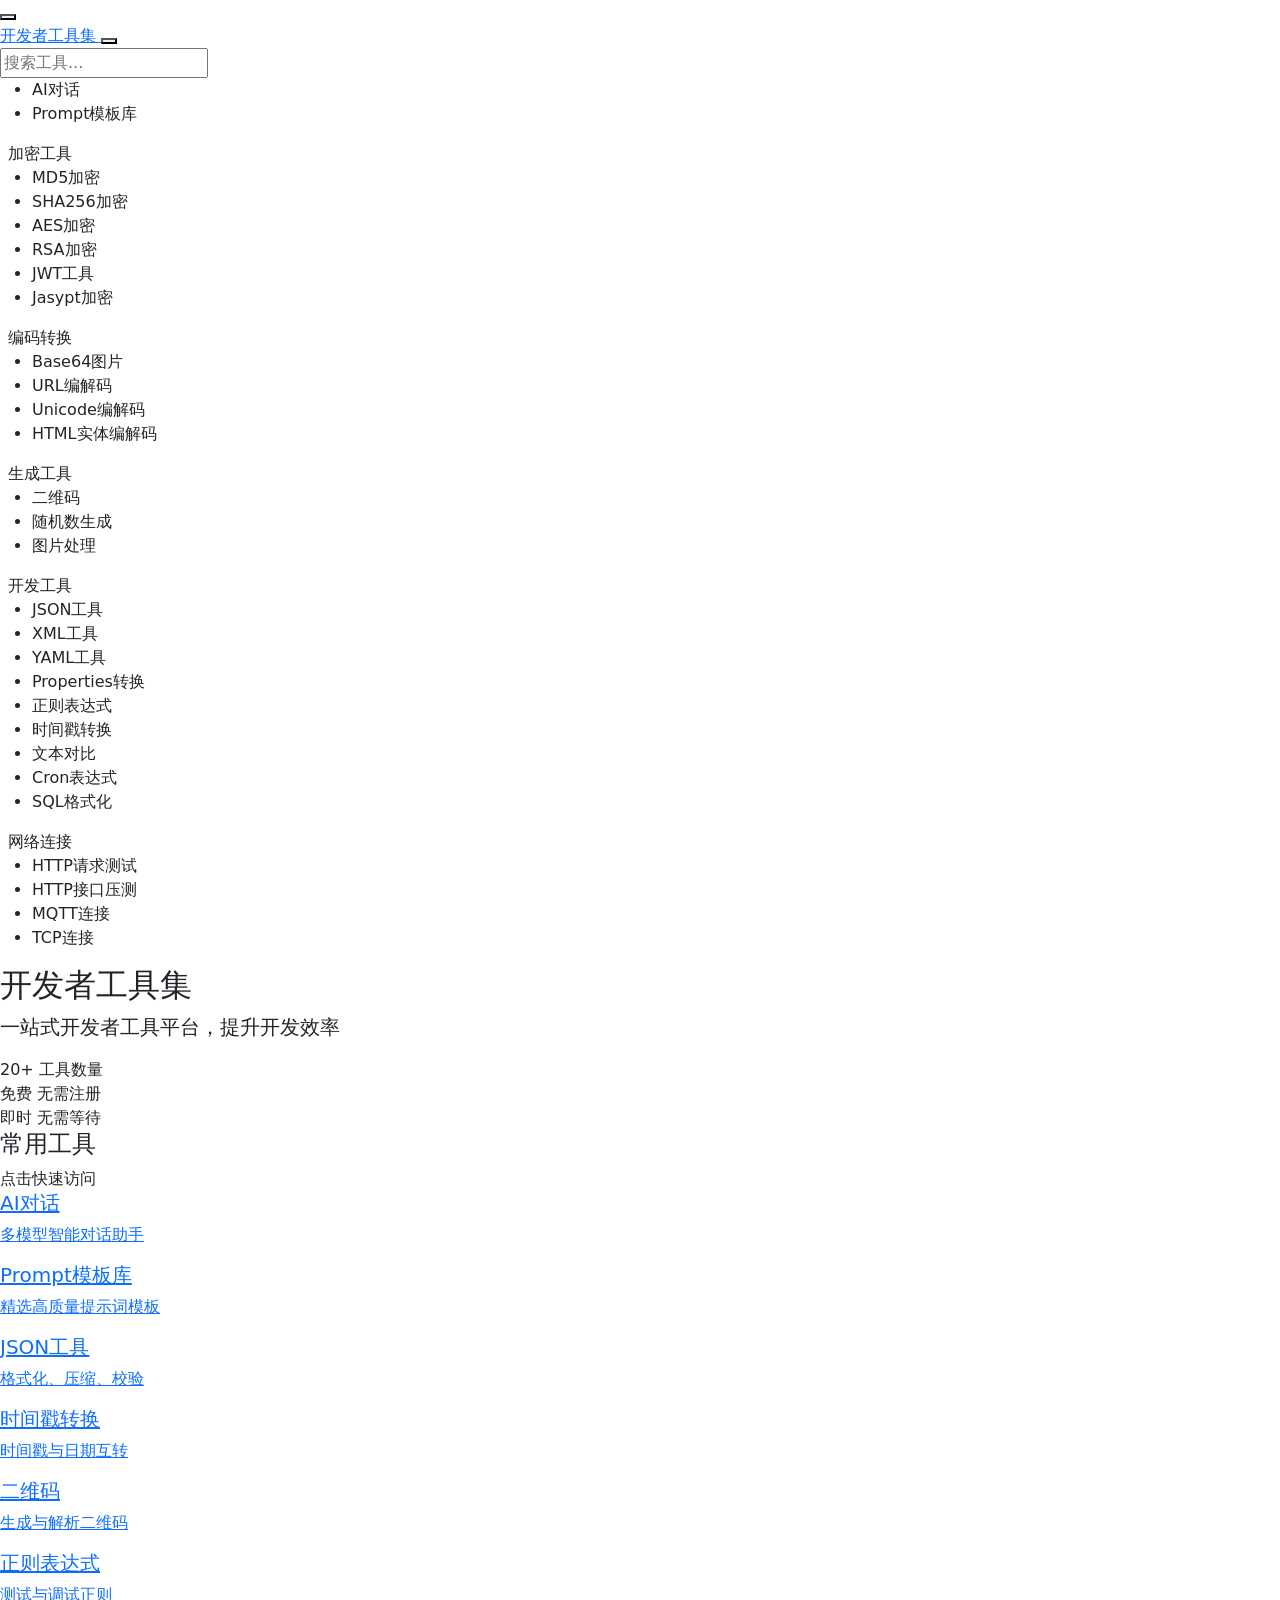
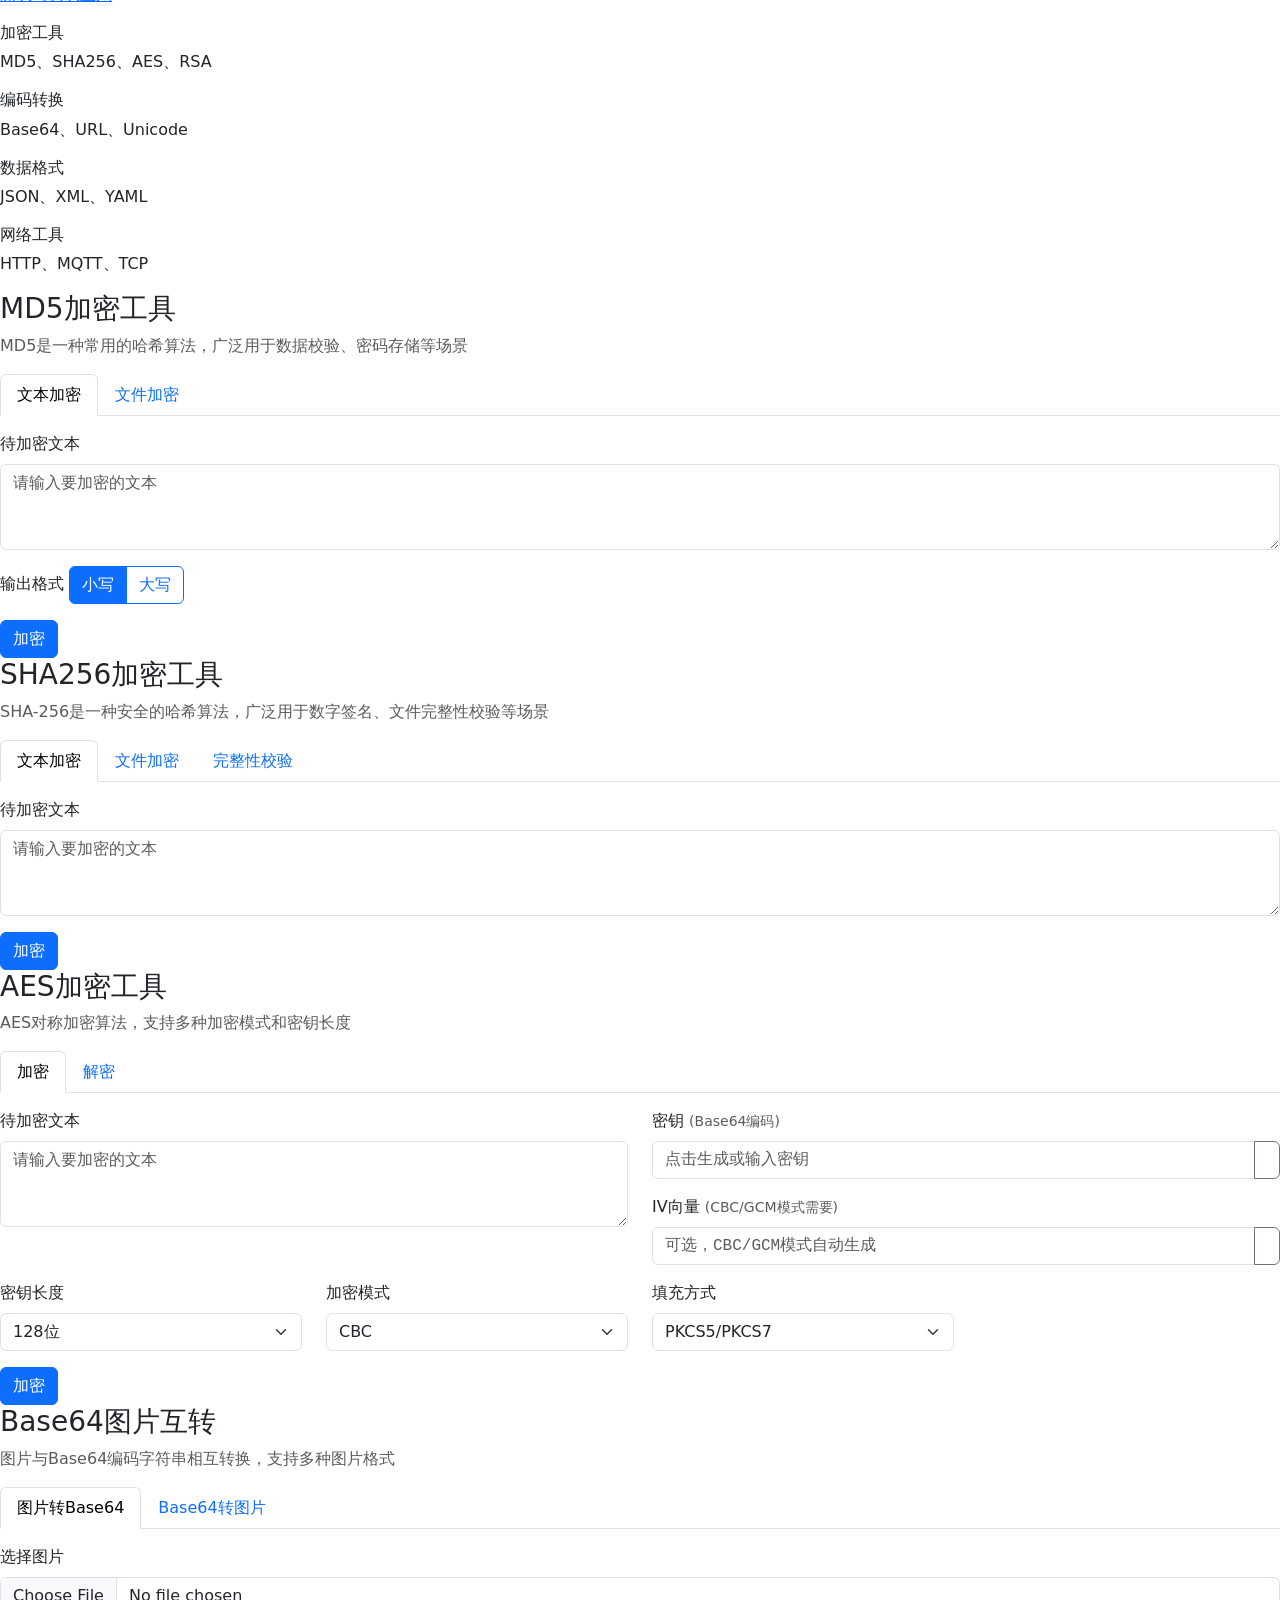
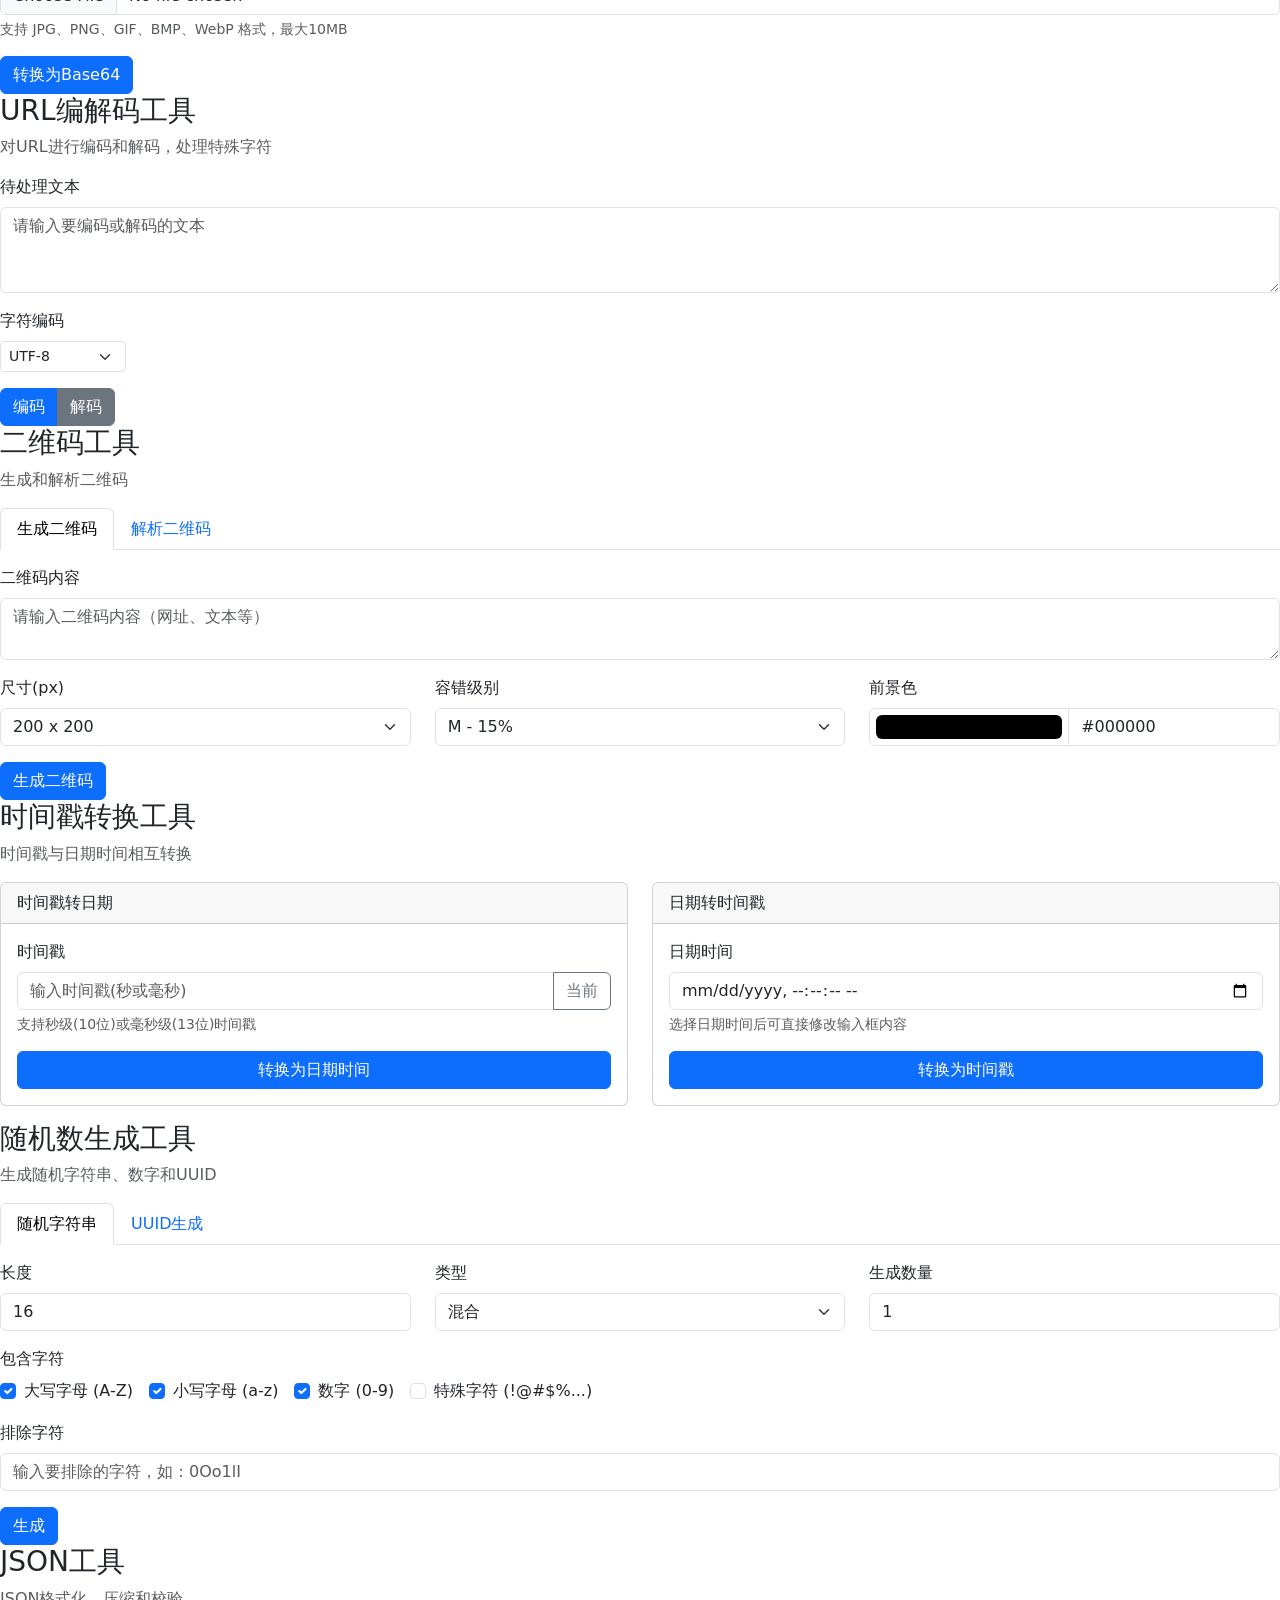
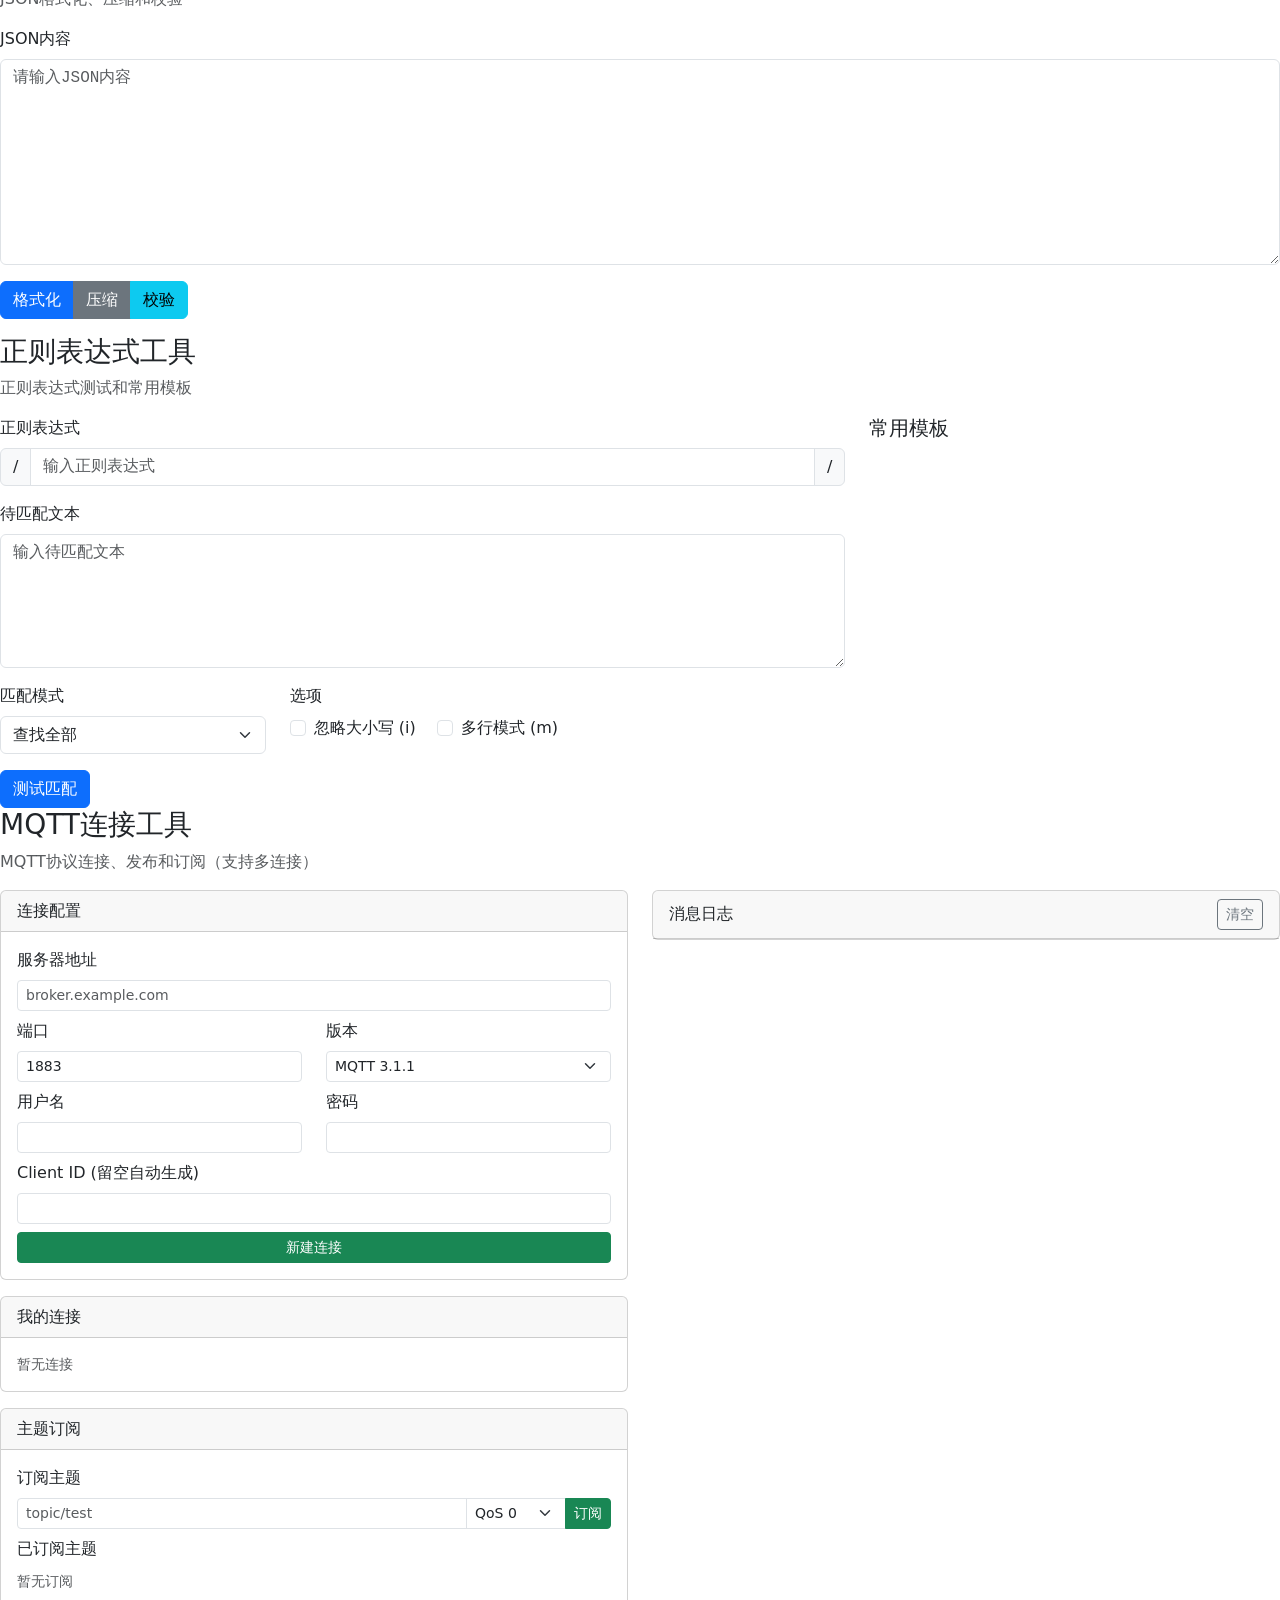
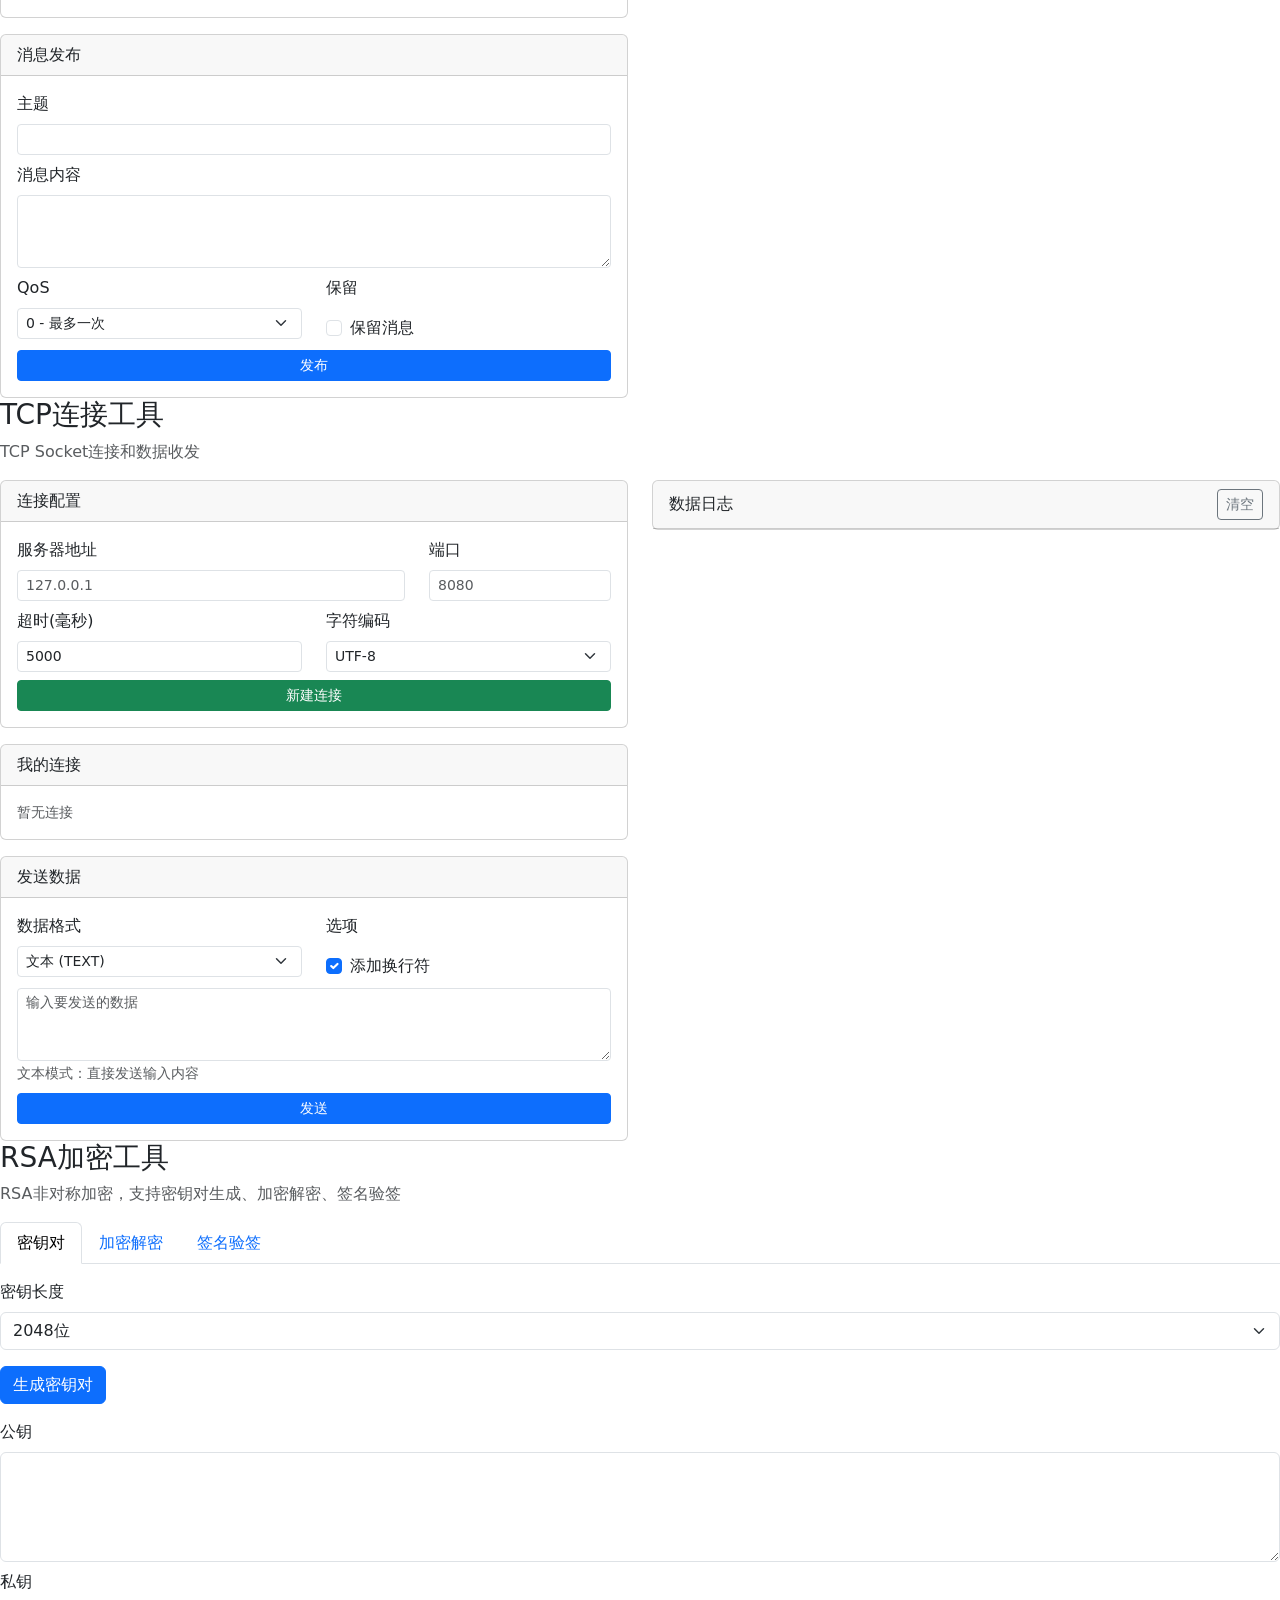
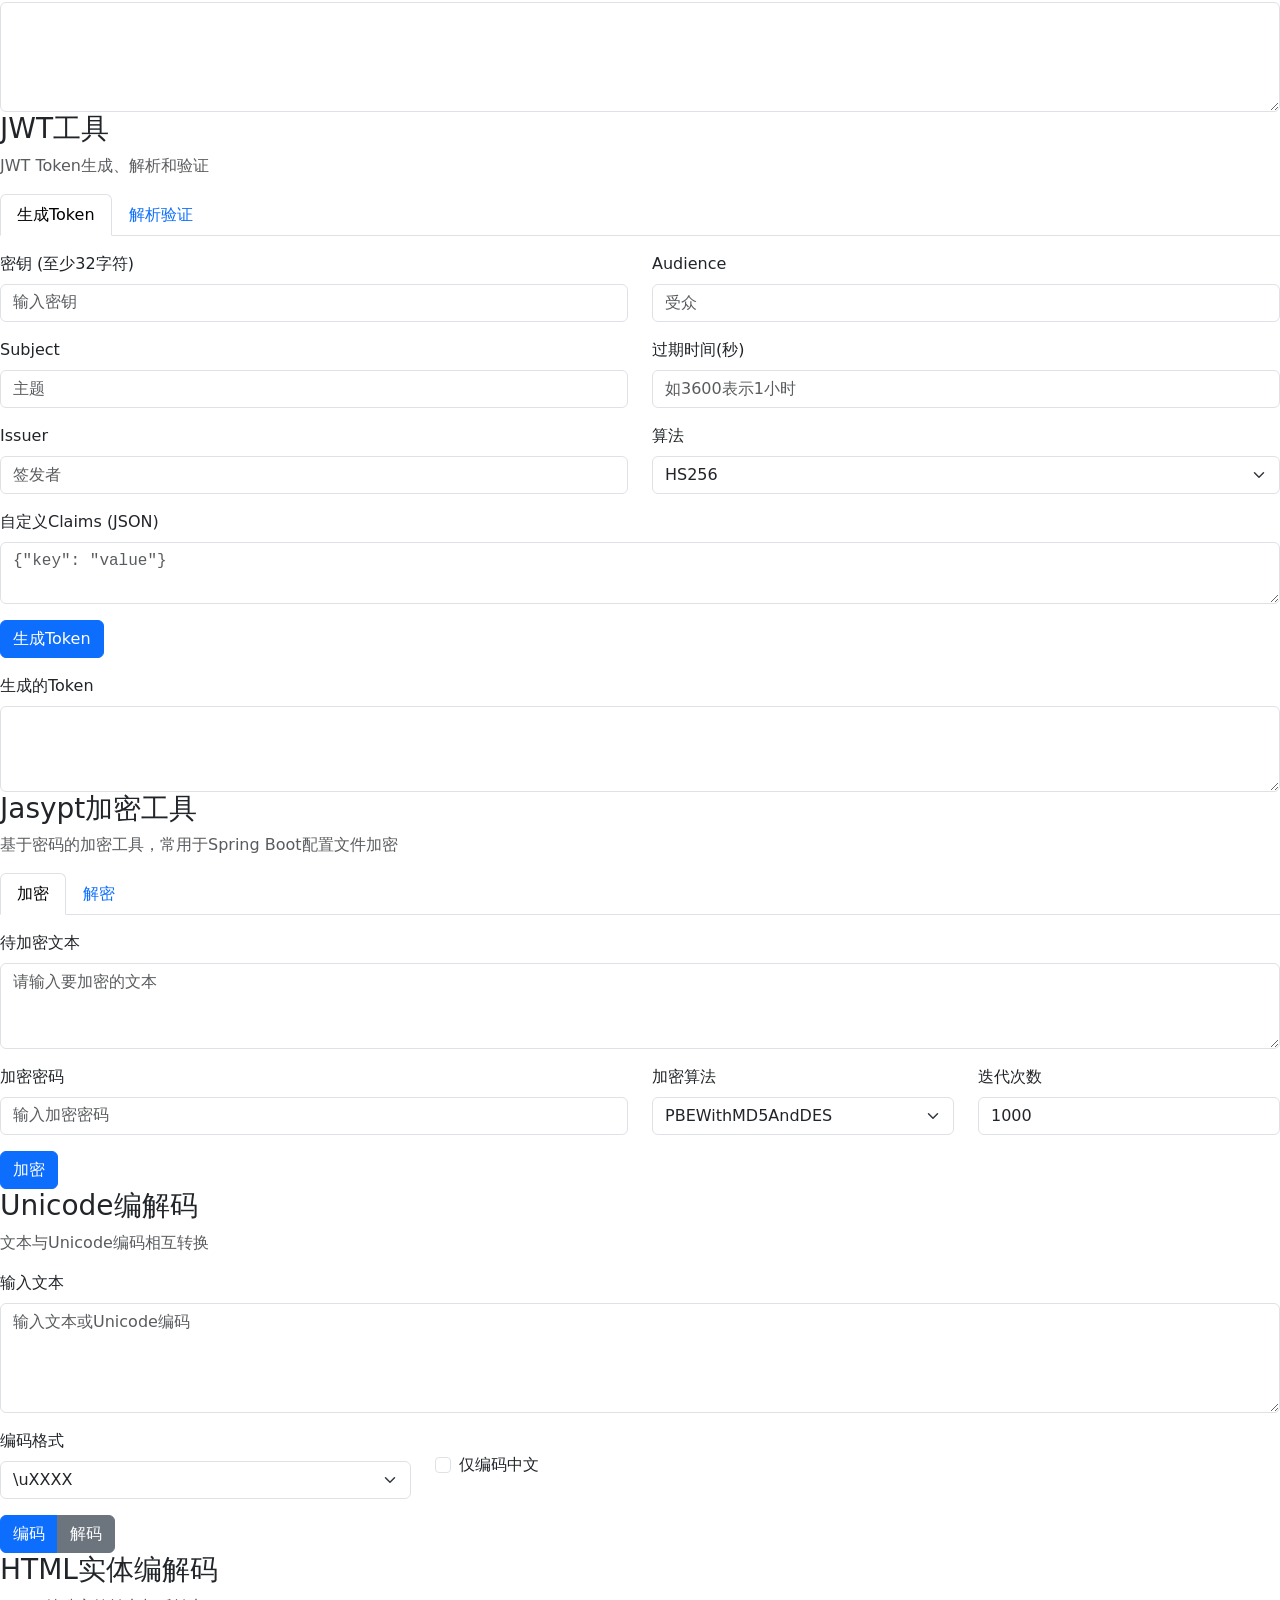
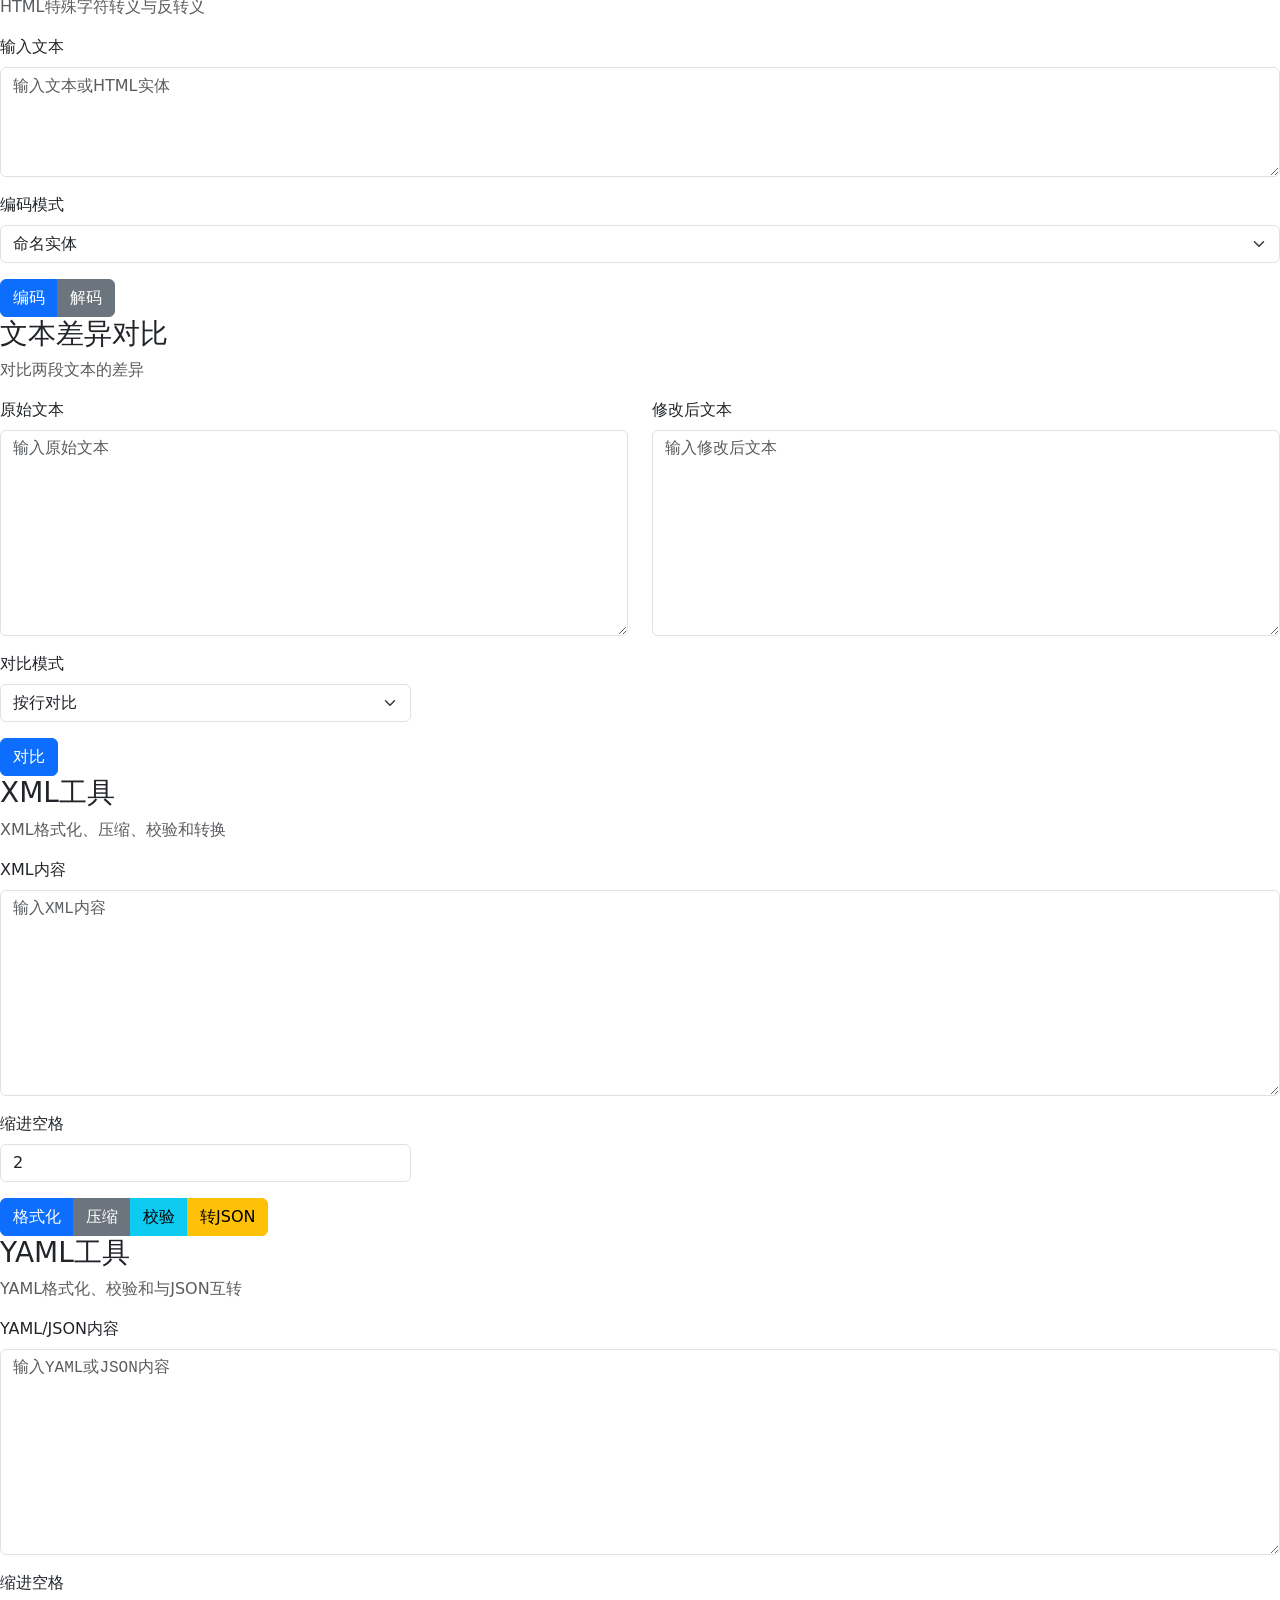
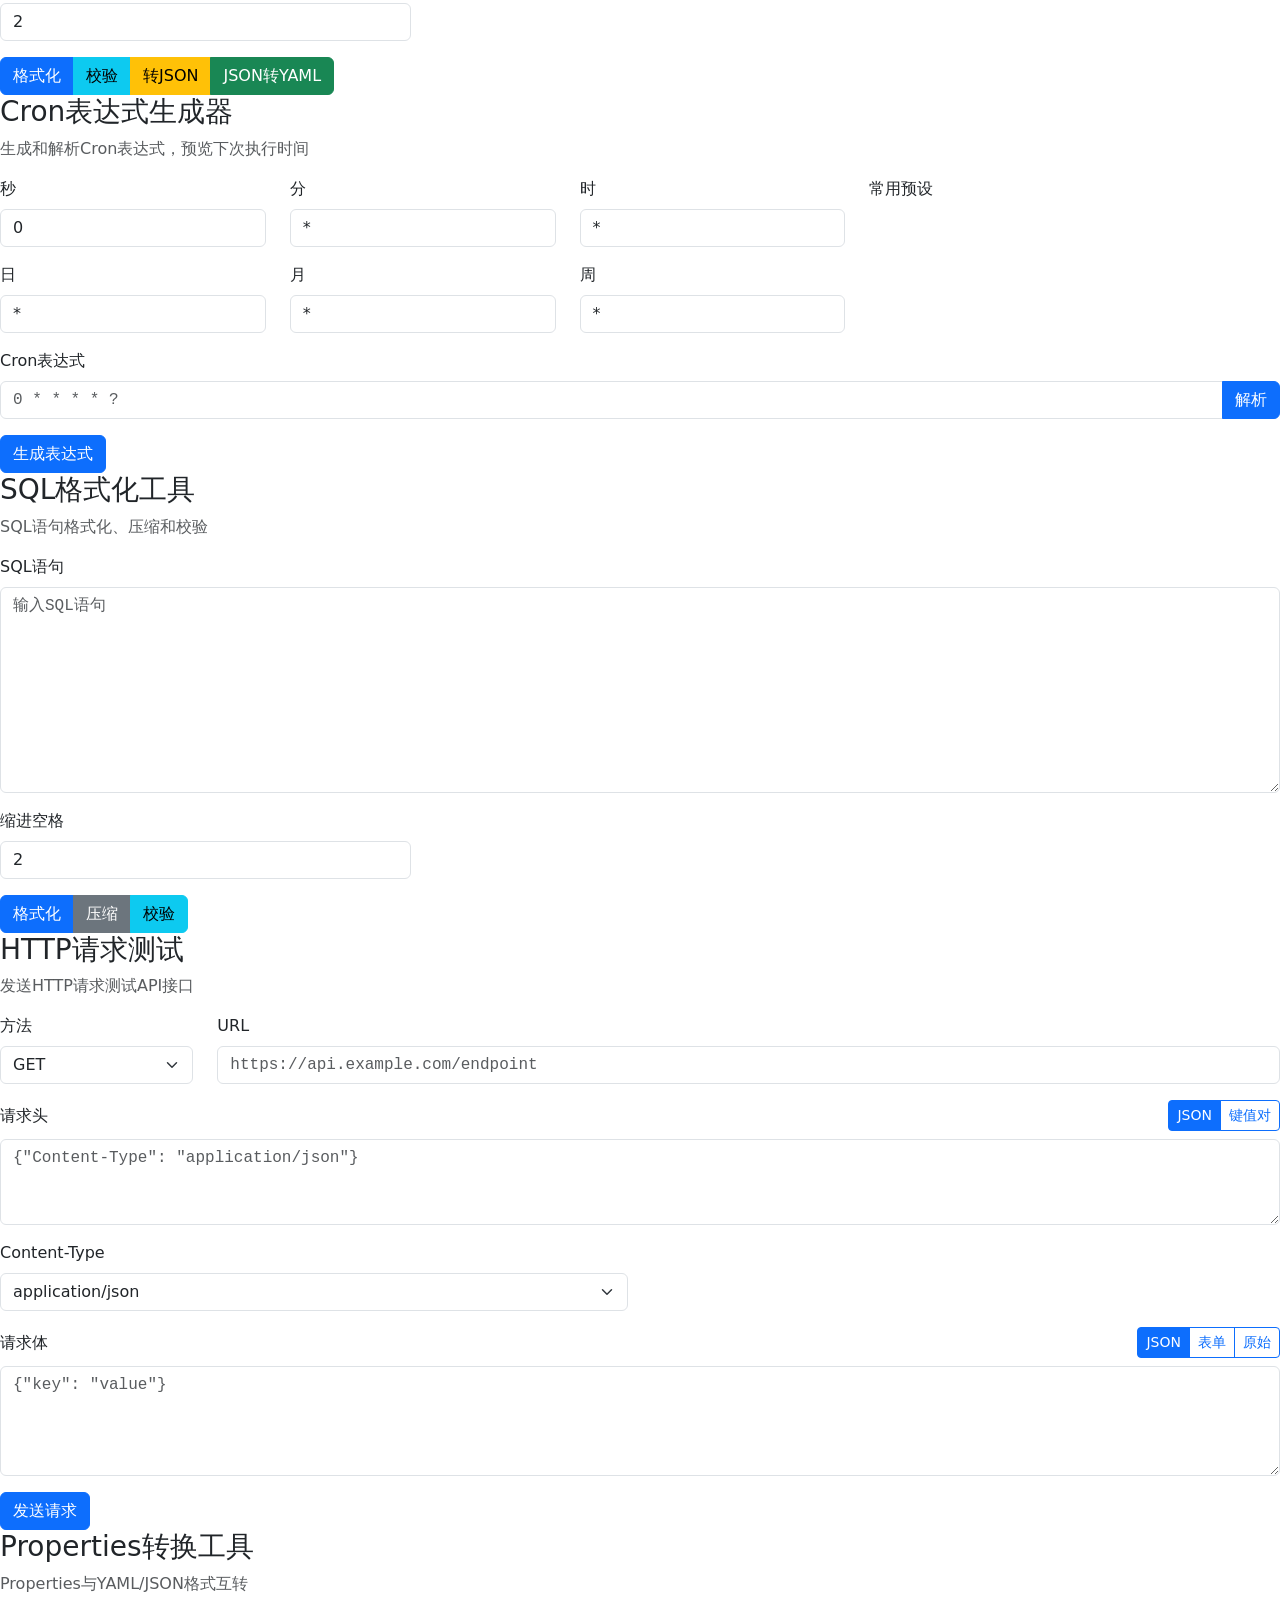
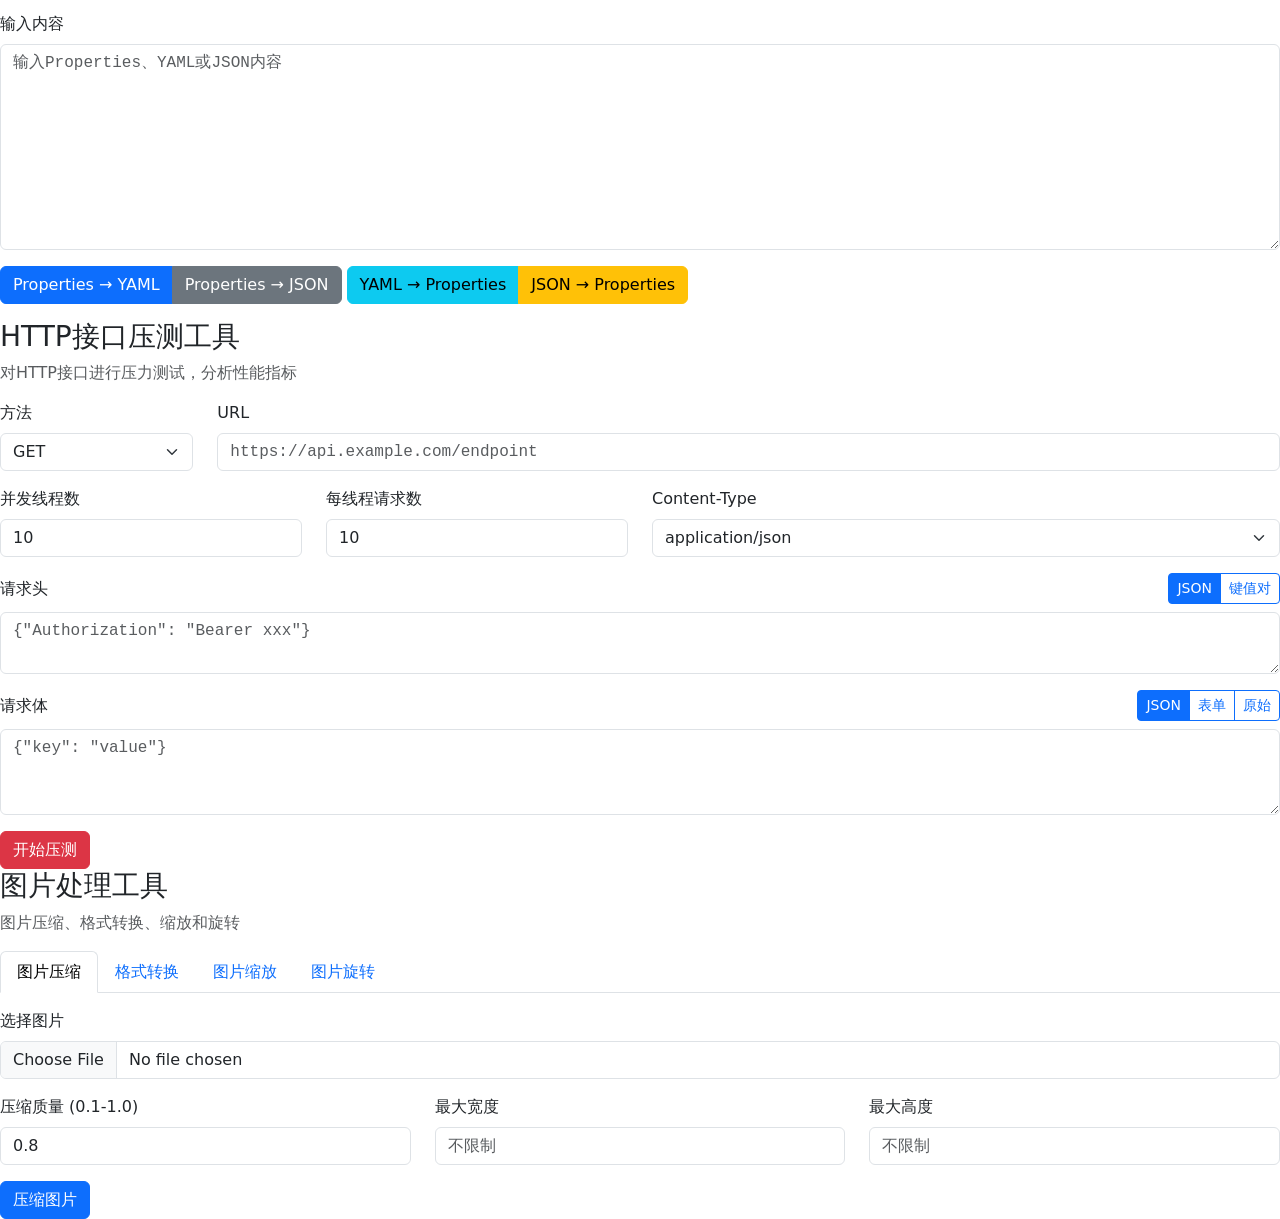
<file: src/main/resources/templates/index.html>
<!DOCTYPE html>
<html lang="zh-CN" xmlns:th="http://www.thymeleaf.org">
<head>
    <meta charset="UTF-8">
    <meta name="viewport" content="width=device-width, initial-scale=1.0">
    <meta name="format-detection" content="telephone=no">
    <title>开发者工具集</title>
    <link rel="icon" type="image/svg+xml" th:href="@{/favicon.svg}">
    <link href="https://cdn.bootcdn.net/ajax/libs/bootstrap/5.3.0/css/bootstrap.min.css" rel="stylesheet">
    <link href="https://cdn.bootcdn.net/ajax/libs/bootstrap-icons/1.10.0/font/bootstrap-icons.css" rel="stylesheet">
    <link href="https://cdn.bootcdn.net/ajax/libs/highlight.js/11.9.0/styles/github-dark.min.css" rel="stylesheet">
    <link rel="stylesheet" th:href="@{/css/style.css(v=${#dates.createNow().time})}">
</head>
<body>
    <button class="mobile-toggle" onclick="toggleSidebar()">
        <i class="bi bi-list"></i>
    </button>
    <div class="sidebar-overlay" onclick="toggleSidebar()"></div>
    
    <div class="app-container">
        <nav class="sidebar" id="sidebar">
            <div class="sidebar-header">
                <a th:href="@{/}" class="sidebar-logo" title="返回首页">
                    <i class="bi bi-house"></i>
                    <span class="sidebar-title">开发者工具集</span>
                </a>
                <button class="sidebar-collapse-btn" onclick="toggleSidebarCollapse()" title="折叠侧边栏">
                    <i class="bi bi-chevron-left"></i>
                </button>
            </div>
            
            <div class="sidebar-search">
                <i class="bi bi-search search-icon"></i>
                <input type="password" style="position:absolute;opacity:0;pointer-events:none;" aria-hidden="true">
                <input type="text" class="search-input" id="tool-search" placeholder="搜索工具..." oninput="filterTools(this.value)" autocomplete="off" autocorrect="off" autocapitalize="off" spellcheck="false">
            </div>
            
            <div class="sidebar-nav">
                <div class="nav-section" data-section="home">
                    <ul class="nav-section-items">
                        <li class="nav-item">
                            <a class="nav-link" th:href="@{/ai-chat}">
                                <i class="bi bi-chat-dots"></i>
                                <span>AI对话</span>
                            </a>
                        </li>
                        <li class="nav-item">
                            <a class="nav-link" th:href="@{/prompt-template}">
                                <i class="bi bi-collection"></i>
                                <span>Prompt模板库</span>
                            </a>
                        </li>
                    </ul>
                </div>
                
                <div class="nav-section" data-section="crypto">
                    <div class="nav-section-title" onclick="toggleSection(this)">
                        <span><i class="bi bi-shield-lock me-2"></i>加密工具</span>
                        <i class="bi bi-chevron-down"></i>
                    </div>
                    <ul class="nav-section-items">
                        <li class="nav-item">
                            <a class="nav-link" href="#" data-tool="md5">
                                <i class="bi bi-key"></i>
                                <span>MD5加密</span>
                            </a>
                        </li>
                        <li class="nav-item">
                            <a class="nav-link" href="#" data-tool="sha256">
                                <i class="bi bi-shield-check"></i>
                                <span>SHA256加密</span>
                            </a>
                        </li>
                        <li class="nav-item">
                            <a class="nav-link" href="#" data-tool="aes">
                                <i class="bi bi-lock"></i>
                                <span>AES加密</span>
                            </a>
                        </li>
                        <li class="nav-item">
                            <a class="nav-link" href="#" data-tool="rsa">
                                <i class="bi bi-key-fill"></i>
                                <span>RSA加密</span>
                            </a>
                        </li>
                        <li class="nav-item">
                            <a class="nav-link" href="#" data-tool="jwt">
                                <i class="bi bi-ticket-detailed"></i>
                                <span>JWT工具</span>
                            </a>
                        </li>
                        <li class="nav-item">
                            <a class="nav-link" href="#" data-tool="jasypt">
                                <i class="bi bi-shield-lock-fill"></i>
                                <span>Jasypt加密</span>
                            </a>
                        </li>
                    </ul>
                </div>
                
                <div class="nav-section" data-section="encode">
                    <div class="nav-section-title" onclick="toggleSection(this)">
                        <span><i class="bi bi-code-slash me-2"></i>编码转换</span>
                        <i class="bi bi-chevron-down"></i>
                    </div>
                    <ul class="nav-section-items">
                        <li class="nav-item">
                            <a class="nav-link" href="#" data-tool="base64">
                                <i class="bi bi-image"></i>
                                <span>Base64图片</span>
                            </a>
                        </li>
                        <li class="nav-item">
                            <a class="nav-link" href="#" data-tool="url">
                                <i class="bi bi-link-45deg"></i>
                                <span>URL编解码</span>
                            </a>
                        </li>
                        <li class="nav-item">
                            <a class="nav-link" href="#" data-tool="unicode">
                                <i class="bi bi-fonts"></i>
                                <span>Unicode编解码</span>
                            </a>
                        </li>
                        <li class="nav-item">
                            <a class="nav-link" href="#" data-tool="html-entity">
                                <i class="bi bi-code-square"></i>
                                <span>HTML实体编解码</span>
                            </a>
                        </li>
                    </ul>
                </div>
                
                <div class="nav-section" data-section="generate">
                    <div class="nav-section-title" onclick="toggleSection(this)">
                        <span><i class="bi bi-plus-circle me-2"></i>生成工具</span>
                        <i class="bi bi-chevron-down"></i>
                    </div>
                    <ul class="nav-section-items">
                        <li class="nav-item">
                            <a class="nav-link" href="#" data-tool="qrcode">
                                <i class="bi bi-qr-code"></i>
                                <span>二维码</span>
                            </a>
                        </li>
                        <li class="nav-item">
                            <a class="nav-link" href="#" data-tool="random">
                                <i class="bi bi-shuffle"></i>
                                <span>随机数生成</span>
                            </a>
                        </li>
                        <li class="nav-item">
                            <a class="nav-link" href="#" data-tool="image">
                                <i class="bi bi-image"></i>
                                <span>图片处理</span>
                            </a>
                        </li>
                    </ul>
                </div>
                
                <div class="nav-section" data-section="dev">
                    <div class="nav-section-title" onclick="toggleSection(this)">
                        <span><i class="bi bi-terminal me-2"></i>开发工具</span>
                        <i class="bi bi-chevron-down"></i>
                    </div>
                    <ul class="nav-section-items">
                        <li class="nav-item">
                            <a class="nav-link" href="#" data-tool="json">
                                <i class="bi bi-braces"></i>
                                <span>JSON工具</span>
                            </a>
                        </li>
                        <li class="nav-item">
                            <a class="nav-link" href="#" data-tool="xml">
                                <i class="bi bi-file-code"></i>
                                <span>XML工具</span>
                            </a>
                        </li>
                        <li class="nav-item">
                            <a class="nav-link" href="#" data-tool="yaml">
                                <i class="bi bi-file-earmark-text"></i>
                                <span>YAML工具</span>
                            </a>
                        </li>
                        <li class="nav-item">
                            <a class="nav-link" href="#" data-tool="properties">
                                <i class="bi bi-gear-wide-connected"></i>
                                <span>Properties转换</span>
                            </a>
                        </li>
                        <li class="nav-item">
                            <a class="nav-link" href="#" data-tool="regex">
                                <i class="bi bi-regex"></i>
                                <span>正则表达式</span>
                            </a>
                        </li>
                        <li class="nav-item">
                            <a class="nav-link" href="#" data-tool="timestamp">
                                <i class="bi bi-clock"></i>
                                <span>时间戳转换</span>
                            </a>
                        </li>
                        <li class="nav-item">
                            <a class="nav-link" href="#" data-tool="diff">
                                <i class="bi bi-file-diff"></i>
                                <span>文本对比</span>
                            </a>
                        </li>
                        <li class="nav-item">
                            <a class="nav-link" href="#" data-tool="cron">
                                <i class="bi bi-calendar-event"></i>
                                <span>Cron表达式</span>
                            </a>
                        </li>
                        <li class="nav-item">
                            <a class="nav-link" href="#" data-tool="sql">
                                <i class="bi bi-database"></i>
                                <span>SQL格式化</span>
                            </a>
                        </li>
                    </ul>
                </div>
                
                <div class="nav-section" data-section="network">
                    <div class="nav-section-title" onclick="toggleSection(this)">
                        <span><i class="bi bi-diagram-3 me-2"></i>网络连接</span>
                        <i class="bi bi-chevron-down"></i>
                    </div>
                    <ul class="nav-section-items">
                        <li class="nav-item">
                            <a class="nav-link" href="#" data-tool="http">
                                <i class="bi bi-globe"></i>
                                <span>HTTP请求测试</span>
                            </a>
                        </li>
                        <li class="nav-item">
                            <a class="nav-link" href="#" data-tool="stress-test">
                                <i class="bi bi-speedometer2"></i>
                                <span>HTTP接口压测</span>
                            </a>
                        </li>
                        <li class="nav-item">
                            <a class="nav-link" href="#" data-tool="mqtt">
                                <i class="bi bi-broadcast"></i>
                                <span>MQTT连接</span>
                            </a>
                        </li>
                        <li class="nav-item">
                            <a class="nav-link" href="#" data-tool="tcp">
                                <i class="bi bi-hdd-network"></i>
                                <span>TCP连接</span>
                            </a>
                        </li>
                    </ul>
                </div>
            </div>
        </nav>

        <main class="main-content">
            <div class="content-wrapper">
                <div class="tool-panel active" id="panel-welcome">
                    <div class="welcome-panel">
                        <div class="welcome-hero">
                            <h2><i class="bi bi-tools"></i> 开发者工具集</h2>
                            <p class="lead">一站式开发者工具平台，提升开发效率</p>
                            <div class="hero-stats">
                                <div class="stat-item">
                                    <span class="stat-value">20+</span>
                                    <span class="stat-label">工具数量</span>
                                </div>
                                <div class="stat-divider"></div>
                                <div class="stat-item">
                                    <span class="stat-value">免费</span>
                                    <span class="stat-label">无需注册</span>
                                </div>
                                <div class="stat-divider"></div>
                                <div class="stat-item">
                                    <span class="stat-value">即时</span>
                                    <span class="stat-label">无需等待</span>
                                </div>
                            </div>
                        </div>
                        
                        <div class="quick-access-section">
                            <div class="section-header">
                                <h4><i class="bi bi-lightning-charge"></i> 常用工具</h4>
                                <span class="section-hint">点击快速访问</span>
                            </div>
                            <div class="quick-access-grid">
                                <a th:href="@{/ai-chat}" class="quick-access-card">
                                    <div class="card-icon"><i class="bi bi-chat-dots"></i></div>
                                    <div class="card-content">
                                        <h5>AI对话</h5>
                                        <p>多模型智能对话助手</p>
                                    </div>
                                </a>
                                <a th:href="@{/prompt-template}" class="quick-access-card">
                                    <div class="card-icon"><i class="bi bi-collection"></i></div>
                                    <div class="card-content">
                                        <h5>Prompt模板库</h5>
                                        <p>精选高质量提示词模板</p>
                                    </div>
                                </a>
                                <a href="#" class="quick-access-card" onclick="document.querySelector('[data-tool=json]').click()">
                                    <div class="card-icon"><i class="bi bi-braces"></i></div>
                                    <div class="card-content">
                                        <h5>JSON工具</h5>
                                        <p>格式化、压缩、校验</p>
                                    </div>
                                </a>
                                <a href="#" class="quick-access-card" onclick="document.querySelector('[data-tool=timestamp]').click()">
                                    <div class="card-icon"><i class="bi bi-clock"></i></div>
                                    <div class="card-content">
                                        <h5>时间戳转换</h5>
                                        <p>时间戳与日期互转</p>
                                    </div>
                                </a>
                                <a href="#" class="quick-access-card" onclick="document.querySelector('[data-tool=qrcode]').click()">
                                    <div class="card-icon"><i class="bi bi-qr-code"></i></div>
                                    <div class="card-content">
                                        <h5>二维码</h5>
                                        <p>生成与解析二维码</p>
                                    </div>
                                </a>
                                <a href="#" class="quick-access-card" onclick="document.querySelector('[data-tool=regex]').click()">
                                    <div class="card-icon"><i class="bi bi-regex"></i></div>
                                    <div class="card-content">
                                        <h5>正则表达式</h5>
                                        <p>测试与调试正则</p>
                                    </div>
                                </a>
                            </div>
                        </div>
                        
                        <div class="tool-categories-grid">
                            <div class="category-card" onclick="document.querySelector('[data-tool=md5]').click()">
                                <div class="category-icon"><i class="bi bi-shield-lock"></i></div>
                                <div class="category-info">
                                    <h6>加密工具</h6>
                                    <p>MD5、SHA256、AES、RSA</p>
                                </div>
                                <i class="bi bi-arrow-right"></i>
                            </div>
                            <div class="category-card" onclick="document.querySelector('[data-tool=base64]').click()">
                                <div class="category-icon"><i class="bi bi-code-slash"></i></div>
                                <div class="category-info">
                                    <h6>编码转换</h6>
                                    <p>Base64、URL、Unicode</p>
                                </div>
                                <i class="bi bi-arrow-right"></i>
                            </div>
                            <div class="category-card" onclick="document.querySelector('[data-tool=json]').click()">
                                <div class="category-icon"><i class="bi bi-braces"></i></div>
                                <div class="category-info">
                                    <h6>数据格式</h6>
                                    <p>JSON、XML、YAML</p>
                                </div>
                                <i class="bi bi-arrow-right"></i>
                            </div>
                            <div class="category-card" onclick="document.querySelector('[data-tool=http]').click()">
                                <div class="category-icon"><i class="bi bi-globe"></i></div>
                                <div class="category-info">
                                    <h6>网络工具</h6>
                                    <p>HTTP、MQTT、TCP</p>
                                </div>
                                <i class="bi bi-arrow-right"></i>
                            </div>
                        </div>
                        
                    </div>
                </div>

                <div class="tool-panel" id="panel-md5">
                    <div class="tool-header">
                        <h3><i class="bi bi-key"></i> MD5加密工具</h3>
                        <p class="text-muted">MD5是一种常用的哈希算法，广泛用于数据校验、密码存储等场景</p>
                    </div>
                    <div class="tool-body">
                        <ul class="nav nav-tabs mb-3" role="tablist">
                            <li class="nav-item">
                                <button class="nav-link active" data-bs-toggle="tab" data-bs-target="#md5-text-tab">文本加密</button>
                            </li>
                            <li class="nav-item">
                                <button class="nav-link" data-bs-toggle="tab" data-bs-target="#md5-file-tab">文件加密</button>
                            </li>
                        </ul>
                        <div class="tab-content">
                            <div class="tab-pane fade show active" id="md5-text-tab">
                                <div class="mb-3">
                                    <label class="form-label">待加密文本</label>
                                    <textarea class="form-control" id="md5-input" rows="3" placeholder="请输入要加密的文本" autocomplete="off"></textarea>
                                </div>
                                <div class="mb-3">
                                    <label class="form-label">输出格式</label>
                                    <div class="btn-group" role="group">
                                        <input type="radio" class="btn-check" name="md5-case" id="md5-lowercase" value="false" checked>
                                        <label class="btn btn-outline-primary" for="md5-lowercase">小写</label>
                                        <input type="radio" class="btn-check" name="md5-case" id="md5-uppercase" value="true">
                                        <label class="btn btn-outline-primary" for="md5-uppercase">大写</label>
                                    </div>
                                </div>
                                <button class="btn btn-primary" onclick="md5Encrypt()">
                                    <i class="bi bi-lock"></i> 加密
                                </button>
                            </div>
                            <div class="tab-pane fade" id="md5-file-tab">
                                <div class="mb-3">
                                    <label class="form-label">选择文件</label>
                                    <input type="file" class="form-control" id="md5-file-input">
                                    <div class="form-text">支持任意类型文件，最大20MB</div>
                                </div>
                                <button class="btn btn-primary" onclick="md5EncryptFile()">
                                    <i class="bi bi-lock"></i> 计算文件MD5
                                </button>
                            </div>
                        </div>
                        <div class="result-area mt-4" id="md5-result" style="display:none;">
                            <h5><i class="bi bi-check-circle text-success"></i> 加密结果</h5>
                            <div class="row">
                                <div class="col-md-6">
                                    <div class="result-item">
                                        <label class="form-label">
                                            <span class="badge bg-primary">32位</span> 标准MD5
                                            <small class="text-muted">(推荐使用)</small>
                                        </label>
                                        <div class="input-group">
                                            <input type="text" class="form-control font-monospace" id="md5-result-32" readonly>
                                            <button class="btn btn-outline-secondary" onclick="copyToClipboard('md5-result-32')">
                                                <i class="bi bi-clipboard"></i>
                                            </button>
                                        </div>
                                        <small class="text-muted">32位MD5是最常用的格式，安全性更高，碰撞概率更低</small>
                                    </div>
                                </div>
                                <div class="col-md-6">
                                    <div class="result-item">
                                        <label class="form-label">
                                            <span class="badge bg-secondary">16位</span> 短格式MD5
                                        </label>
                                        <div class="input-group">
                                            <input type="text" class="form-control font-monospace" id="md5-result-16" readonly>
                                            <button class="btn btn-outline-secondary" onclick="copyToClipboard('md5-result-16')">
                                                <i class="bi bi-clipboard"></i>
                                            </button>
                                        </div>
                                        <small class="text-muted">16位是32位的中间部分，适用于对长度有限制的场景</small>
                                    </div>
                                </div>
                            </div>
                        </div>
                    </div>
                    <div class="tool-history" id="md5-history"></div>
                </div>

                <div class="tool-panel" id="panel-sha256">
                    <div class="tool-header">
                        <h3><i class="bi bi-shield-check"></i> SHA256加密工具</h3>
                        <p class="text-muted">SHA-256是一种安全的哈希算法，广泛用于数字签名、文件完整性校验等场景</p>
                    </div>
                    <div class="tool-body">
                        <ul class="nav nav-tabs mb-3" role="tablist">
                            <li class="nav-item">
                                <button class="nav-link active" data-bs-toggle="tab" data-bs-target="#sha256-text-tab">文本加密</button>
                            </li>
                            <li class="nav-item">
                                <button class="nav-link" data-bs-toggle="tab" data-bs-target="#sha256-file-tab">文件加密</button>
                            </li>
                            <li class="nav-item">
                                <button class="nav-link" data-bs-toggle="tab" data-bs-target="#sha256-verify-tab">完整性校验</button>
                            </li>
                        </ul>
                        <div class="tab-content">
                            <div class="tab-pane fade show active" id="sha256-text-tab">
                                <div class="mb-3">
                                    <label class="form-label">待加密文本</label>
                                    <textarea class="form-control" id="sha256-input" rows="3" placeholder="请输入要加密的文本" autocomplete="off"></textarea>
                                </div>
                                <button class="btn btn-primary" onclick="sha256Encrypt()">
                                    <i class="bi bi-shield-check"></i> 加密
                                </button>
                            </div>
                            <div class="tab-pane fade" id="sha256-file-tab">
                                <div class="mb-3">
                                    <label class="form-label">选择文件</label>
                                    <input type="file" class="form-control" id="sha256-file-input">
                                    <div class="form-text">支持任意类型文件</div>
                                </div>
                                <button class="btn btn-primary" onclick="sha256EncryptFile()">
                                    <i class="bi bi-shield-check"></i> 计算文件SHA256
                                </button>
                            </div>
                            <div class="tab-pane fade" id="sha256-verify-tab">
                                <div class="mb-3">
                                    <label class="form-label">原始文本</label>
                                    <textarea class="form-control" id="sha256-verify-text" rows="2" placeholder="输入原始文本" autocomplete="off"></textarea>
                                </div>
                                <div class="mb-3">
                                    <label class="form-label">预期哈希值</label>
                                    <input type="text" class="form-control font-monospace" id="sha256-verify-hash" placeholder="输入预期的SHA256哈希值" autocomplete="off">
                                </div>
                                <button class="btn btn-primary" onclick="sha256Verify()">
                                    <i class="bi bi-check-circle"></i> 校验
                                </button>
                            </div>
                        </div>
                        <div class="result-area mt-4" id="sha256-result" style="display:none;">
                            <h5><i class="bi bi-check-circle text-success"></i> 加密结果</h5>
                            <div class="row">
                                <div class="col-md-6">
                                    <div class="result-item">
                                        <label class="form-label"><span class="badge bg-primary">Hex</span> 十六进制</label>
                                        <div class="input-group">
                                            <input type="text" class="form-control font-monospace" id="sha256-result-hex" readonly>
                                            <button class="btn btn-outline-secondary" onclick="copyToClipboard('sha256-result-hex')">
                                                <i class="bi bi-clipboard"></i>
                                            </button>
                                        </div>
                                    </div>
                                </div>
                                <div class="col-md-6">
                                    <div class="result-item">
                                        <label class="form-label"><span class="badge bg-secondary">Base64</span> 编码格式</label>
                                        <div class="input-group">
                                            <input type="text" class="form-control font-monospace" id="sha256-result-base64" readonly>
                                            <button class="btn btn-outline-secondary" onclick="copyToClipboard('sha256-result-base64')">
                                                <i class="bi bi-clipboard"></i>
                                            </button>
                                        </div>
                                    </div>
                                </div>
                            </div>
                        </div>
                        <div class="result-area mt-4" id="sha256-verify-result" style="display:none;">
                            <div class="alert" id="sha256-verify-alert"></div>
                        </div>
                    </div>
                    <div class="tool-history" id="sha256-history"></div>
                </div>

                <div class="tool-panel" id="panel-aes">
                    <div class="tool-header">
                        <h3><i class="bi bi-lock"></i> AES加密工具</h3>
                        <p class="text-muted">AES对称加密算法，支持多种加密模式和密钥长度</p>
                    </div>
                    <div class="tool-body">
                        <ul class="nav nav-tabs mb-3" role="tablist">
                            <li class="nav-item">
                                <button class="nav-link active" data-bs-toggle="tab" data-bs-target="#aes-encrypt-tab">加密</button>
                            </li>
                            <li class="nav-item">
                                <button class="nav-link" data-bs-toggle="tab" data-bs-target="#aes-decrypt-tab">解密</button>
                            </li>
                        </ul>
                        <div class="tab-content">
                            <div class="tab-pane fade show active" id="aes-encrypt-tab">
                                <div class="row">
                                    <div class="col-md-6">
                                        <div class="mb-3">
                                            <label class="form-label">待加密文本</label>
                                            <textarea class="form-control" id="aes-encrypt-input" rows="3" placeholder="请输入要加密的文本" autocomplete="off"></textarea>
                                        </div>
                                    </div>
                                    <div class="col-md-6">
                                        <div class="mb-3">
                                            <label class="form-label">密钥 <small class="text-muted">(Base64编码)</small></label>
                                            <div class="input-group">
                                                <input type="text" class="form-control font-monospace" id="aes-key" placeholder="点击生成或输入密钥" autocomplete="off">
                                                <button class="btn btn-outline-secondary" onclick="aesGenerateKey()" title="生成随机密钥">
                                                    <i class="bi bi-key"></i>
                                                </button>
                                            </div>
                                        </div>
                                        <div class="mb-3">
                                            <label class="form-label">IV向量 <small class="text-muted">(CBC/GCM模式需要)</small></label>
                                            <div class="input-group">
                                                <input type="text" class="form-control font-monospace" id="aes-iv" placeholder="可选，CBC/GCM模式自动生成" autocomplete="off">
                                                <button class="btn btn-outline-secondary" onclick="aesGenerateIv()" title="生成随机IV">
                                                    <i class="bi bi-shuffle"></i>
                                                </button>
                                            </div>
                                        </div>
                                    </div>
                                </div>
                                <div class="row mb-3">
                                    <div class="col-md-3">
                                        <label class="form-label">密钥长度</label>
                                        <select class="form-select" id="aes-key-size">
                                            <option value="128">128位</option>
                                            <option value="192">192位</option>
                                            <option value="256">256位</option>
                                        </select>
                                    </div>
                                    <div class="col-md-3">
                                        <label class="form-label">加密模式</label>
                                        <select class="form-select" id="aes-mode">
                                            <option value="CBC">CBC</option>
                                            <option value="ECB">ECB</option>
                                            <option value="GCM">GCM</option>
                                        </select>
                                    </div>
                                    <div class="col-md-3">
                                        <label class="form-label">填充方式</label>
                                        <select class="form-select" id="aes-padding">
                                            <option value="PKCS5Padding">PKCS5/PKCS7</option>
                                            <option value="NoPadding">NoPadding</option>
                                        </select>
                                    </div>
                                </div>
                                <button class="btn btn-primary" onclick="aesEncrypt()">
                                    <i class="bi bi-lock"></i> 加密
                                </button>
                            </div>
                            <div class="tab-pane fade" id="aes-decrypt-tab">
                                <div class="mb-3">
                                    <label class="form-label">加密数据 <small class="text-muted">(Base64编码)</small></label>
                                    <textarea class="form-control font-monospace" id="aes-decrypt-input" rows="3" placeholder="请输入加密后的数据" autocomplete="off"></textarea>
                                </div>
                                <div class="row mb-3">
                                    <div class="col-md-6">
                                        <label class="form-label">密钥</label>
                                        <input type="text" class="form-control font-monospace" id="aes-decrypt-key" placeholder="输入加密时使用的密钥" autocomplete="off">
                                    </div>
                                    <div class="col-md-6">
                                        <label class="form-label">IV向量</label>
                                        <input type="text" class="form-control font-monospace" id="aes-decrypt-iv" placeholder="输入加密时生成的IV" autocomplete="off">
                                    </div>
                                </div>
                                <div class="row mb-3">
                                    <div class="col-md-3">
                                        <label class="form-label">密钥长度</label>
                                        <select class="form-select" id="aes-decrypt-key-size">
                                            <option value="128">128位</option>
                                            <option value="192">192位</option>
                                            <option value="256">256位</option>
                                        </select>
                                    </div>
                                    <div class="col-md-3">
                                        <label class="form-label">加密模式</label>
                                        <select class="form-select" id="aes-decrypt-mode">
                                            <option value="CBC">CBC</option>
                                            <option value="ECB">ECB</option>
                                            <option value="GCM">GCM</option>
                                        </select>
                                    </div>
                                    <div class="col-md-3">
                                        <label class="form-label">填充方式</label>
                                        <select class="form-select" id="aes-decrypt-padding">
                                            <option value="PKCS5Padding">PKCS5/PKCS7</option>
                                            <option value="NoPadding">NoPadding</option>
                                        </select>
                                    </div>
                                </div>
                                <button class="btn btn-primary" onclick="aesDecrypt()">
                                    <i class="bi bi-unlock"></i> 解密
                                </button>
                            </div>
                        </div>
                        <div class="result-area mt-4" id="aes-result" style="display:none;">
                            <h5><i class="bi bi-check-circle text-success"></i> 结果</h5>
                            <div class="mb-3">
                                <label class="form-label" id="aes-result-label">加密结果</label>
                                <textarea class="form-control font-monospace" id="aes-result-data" rows="3" readonly></textarea>
                            </div>
                            <div class="row" id="aes-result-info">
                                <div class="col-md-4">
                                    <label class="form-label">使用的IV</label>
                                    <input type="text" class="form-control font-monospace" id="aes-result-iv" readonly>
                                </div>
                                <div class="col-md-4">
                                    <label class="form-label">加密模式</label>
                                    <input type="text" class="form-control" id="aes-result-mode" readonly>
                                </div>
                                <div class="col-md-4">
                                    <label class="form-label">密钥长度</label>
                                    <input type="text" class="form-control" id="aes-result-keysize" readonly>
                                </div>
                            </div>
                            <button class="btn btn-outline-primary btn-sm mt-2" onclick="copyToClipboard('aes-result-data')">
                                <i class="bi bi-clipboard"></i> 复制结果
                            </button>
                        </div>
                    </div>
                    <div class="tool-history" id="aes-history"></div>
                </div>

                <div class="tool-panel" id="panel-base64">
                    <div class="tool-header">
                        <h3><i class="bi bi-image"></i> Base64图片互转</h3>
                        <p class="text-muted">图片与Base64编码字符串相互转换，支持多种图片格式</p>
                    </div>
                    <div class="tool-body">
                        <ul class="nav nav-tabs mb-3" role="tablist">
                            <li class="nav-item">
                                <button class="nav-link active" data-bs-toggle="tab" data-bs-target="#base64-encode-tab">
                                    <i class="bi bi-arrow-right-circle"></i> 图片转Base64
                                </button>
                            </li>
                            <li class="nav-item">
                                <button class="nav-link" data-bs-toggle="tab" data-bs-target="#base64-decode-tab">
                                    <i class="bi bi-arrow-left-circle"></i> Base64转图片
                                </button>
                            </li>
                        </ul>
                        <div class="tab-content">
                            <div class="tab-pane fade show active" id="base64-encode-tab">
                                <div class="mb-3">
                                    <label class="form-label">选择图片</label>
                                    <input type="file" class="form-control" id="base64-image-input" accept="image/*">
                                    <div class="form-text">支持 JPG、PNG、GIF、BMP、WebP 格式，最大10MB</div>
                                </div>
                                <button class="btn btn-primary" onclick="imageToBase64()">
                                    <i class="bi bi-arrow-right"></i> 转换为Base64
                                </button>
                                <div class="result-area mt-4" id="base64-encode-result" style="display:none;">
                                    <h5>转换结果</h5>
                                    <div class="row">
                                        <div class="col-md-4">
                                            <div class="text-center mb-3">
                                                <img id="base64-preview-img" class="img-thumbnail" style="max-width: 100%; max-height: 200px;">
                                            </div>
                                            <div id="base64-image-info" class="small text-muted"></div>
                                        </div>
                                        <div class="col-md-8">
                                            <div class="mb-2">
                                                <label class="form-label">Data URL (可直接用于img src)</label>
                                                <textarea class="form-control font-monospace" id="base64-dataurl" rows="3" readonly></textarea>
                                            </div>
                                            <div class="mb-2">
                                                <label class="form-label">纯Base64编码</label>
                                                <textarea class="form-control font-monospace" id="base64-output" rows="3" readonly></textarea>
                                            </div>
                                            <button class="btn btn-outline-primary btn-sm" onclick="copyToClipboard('base64-dataurl')">
                                                <i class="bi bi-clipboard"></i> 复制Data URL
                                            </button>
                                            <button class="btn btn-outline-primary btn-sm" onclick="copyToClipboard('base64-output')">
                                                <i class="bi bi-clipboard"></i> 复制Base64
                                            </button>
                                        </div>
                                    </div>
                                </div>
                            </div>
                            <div class="tab-pane fade" id="base64-decode-tab">
                                <div class="mb-3">
                                    <label class="form-label">Base64编码</label>
                                    <textarea class="form-control font-monospace" id="base64-input" rows="4" placeholder="粘贴Base64编码或Data URL" autocomplete="off"></textarea>
                                    <div class="form-text">支持纯Base64编码或带 data:image/xxx;base64, 前缀的格式</div>
                                </div>
                                <div class="btn-group">
                                    <button class="btn btn-primary" onclick="base64ToImage()">
                                        <i class="bi bi-arrow-right"></i> 预览图片
                                    </button>
                                    <button class="btn btn-success" onclick="downloadBase64Image()">
                                        <i class="bi bi-download"></i> 下载图片
                                    </button>
                                </div>
                                <div class="result-area mt-4" id="base64-decode-result" style="display:none;">
                                    <h5>图片预览</h5>
                                    <div class="row">
                                        <div class="col-md-6">
                                            <div class="text-center">
                                                <img id="base64-decoded-img" class="img-thumbnail" style="max-width: 100%;">
                                            </div>
                                        </div>
                                        <div class="col-md-6">
                                            <div id="base64-decoded-info" class="image-info-card">
                                                <h6>图片信息</h6>
                                                <table class="table table-sm">
                                                    <tr><td>格式</td><td id="base64-format">-</td></tr>
                                                    <tr><td>尺寸</td><td id="base64-dimension">-</td></tr>
                                                    <tr><td>大小</td><td id="base64-size">-</td></tr>
                                                </table>
                                            </div>
                                        </div>
                                    </div>
                                </div>
                            </div>
                        </div>
                    </div>
                    <div class="tool-history" id="base64-history"></div>
                </div>

                <div class="tool-panel" id="panel-url">
                    <div class="tool-header">
                        <h3><i class="bi bi-link-45deg"></i> URL编解码工具</h3>
                        <p class="text-muted">对URL进行编码和解码，处理特殊字符</p>
                    </div>
                    <div class="tool-body">
                        <div class="mb-3">
                            <label class="form-label">待处理文本</label>
                            <textarea class="form-control" id="url-input" rows="3" placeholder="请输入要编码或解码的文本" autocomplete="off"></textarea>
                        </div>
                        <div class="mb-3">
                            <label class="form-label">字符编码</label>
                            <select class="form-select form-select-sm" id="url-charset" style="width: auto;">
                                <option value="UTF-8">UTF-8</option>
                                <option value="GBK">GBK</option>
                                <option value="GB2312">GB2312</option>
                                <option value="ISO-8859-1">ISO-8859-1</option>
                            </select>
                        </div>
                        <div class="btn-group">
                            <button class="btn btn-primary" onclick="urlEncode()">
                                <i class="bi bi-arrow-right"></i> 编码
                            </button>
                            <button class="btn btn-secondary" onclick="urlDecode()">
                                <i class="bi bi-arrow-left"></i> 解码
                            </button>
                        </div>
                        <div class="result-area mt-4" id="url-result" style="display:none;">
                            <h5>处理结果</h5>
                            <div class="mb-2">
                                <label class="form-label">编码结果</label>
                                <div class="input-group">
                                    <textarea class="form-control font-monospace" id="url-encoded" rows="2" readonly></textarea>
                                    <button class="btn btn-outline-secondary" onclick="copyToClipboard('url-encoded')">
                                        <i class="bi bi-clipboard"></i>
                                    </button>
                                </div>
                            </div>
                            <div class="mb-2">
                                <label class="form-label">解码结果</label>
                                <div class="input-group">
                                    <textarea class="form-control font-monospace" id="url-decoded" rows="2" readonly></textarea>
                                    <button class="btn btn-outline-secondary" onclick="copyToClipboard('url-decoded')">
                                        <i class="bi bi-clipboard"></i>
                                    </button>
                                </div>
                            </div>
                        </div>
                    </div>
                    <div class="tool-history" id="url-history"></div>
                </div>

                <div class="tool-panel" id="panel-qrcode">
                    <div class="tool-header">
                        <h3><i class="bi bi-qr-code"></i> 二维码工具</h3>
                        <p class="text-muted">生成和解析二维码</p>
                    </div>
                    <div class="tool-body">
                        <ul class="nav nav-tabs mb-3" role="tablist">
                            <li class="nav-item">
                                <button class="nav-link active" data-bs-toggle="tab" data-bs-target="#qrcode-generate-tab">生成二维码</button>
                            </li>
                            <li class="nav-item">
                                <button class="nav-link" data-bs-toggle="tab" data-bs-target="#qrcode-parse-tab">解析二维码</button>
                            </li>
                        </ul>
                        <div class="tab-content">
                            <div class="tab-pane fade show active" id="qrcode-generate-tab">
                                <div class="mb-3">
                                    <label class="form-label">二维码内容</label>
                                    <textarea class="form-control" id="qrcode-content" rows="2" placeholder="请输入二维码内容（网址、文本等）" autocomplete="off"></textarea>
                                </div>
                                <div class="row mb-3">
                                    <div class="col-md-4">
                                        <label class="form-label">尺寸(px)</label>
                                        <select class="form-select" id="qrcode-size">
                                            <option value="150">150 x 150</option>
                                            <option value="200" selected>200 x 200</option>
                                            <option value="300">300 x 300</option>
                                            <option value="400">400 x 400</option>
                                        </select>
                                    </div>
                                    <div class="col-md-4">
                                        <label class="form-label">容错级别</label>
                                        <select class="form-select" id="qrcode-level">
                                            <option value="L">L - 7%</option>
                                            <option value="M" selected>M - 15%</option>
                                            <option value="Q">Q - 25%</option>
                                            <option value="H">H - 30%</option>
                                        </select>
                                    </div>
                                    <div class="col-md-4">
                                        <label class="form-label">前景色</label>
                                        <div class="input-group">
                                            <input type="color" class="form-control form-control-color" id="qrcode-fg" value="#000000">
                                            <input type="text" class="form-control" id="qrcode-fg-hex" value="#000000" readonly>
                                        </div>
                                    </div>
                                </div>
                                <button class="btn btn-primary" onclick="generateQrCode()">
                                    <i class="bi bi-qr-code"></i> 生成二维码
                                </button>
                                <div class="result-area mt-4" id="qrcode-result" style="display:none;">
                                    <h5>生成结果</h5>
                                    <div class="text-center">
                                        <img id="qrcode-img" class="img-thumbnail" style="max-width: 300px;">
                                    </div>
                                    <div class="text-center mt-3">
                                        <button class="btn btn-outline-primary" onclick="downloadQrCode()">
                                            <i class="bi bi-download"></i> 下载二维码
                                        </button>
                                    </div>
                                </div>
                            </div>
                            <div class="tab-pane fade" id="qrcode-parse-tab">
                                <div class="mb-3">
                                    <label class="form-label">选择二维码图片</label>
                                    <input type="file" class="form-control" id="qrcode-file-input" accept="image/*">
                                </div>
                                <button class="btn btn-primary" onclick="parseQrCode()">
                                    <i class="bi bi-search"></i> 解析二维码
                                </button>
                                <div class="result-area mt-4" id="qrcode-parse-result" style="display:none;">
                                    <h5>解析结果</h5>
                                    <textarea class="form-control" id="qrcode-parsed-content" rows="3" readonly></textarea>
                                    <button class="btn btn-outline-primary btn-sm mt-2" onclick="copyToClipboard('qrcode-parsed-content')">
                                        <i class="bi bi-clipboard"></i> 复制内容
                                    </button>
                                </div>
                            </div>
                        </div>
                    </div>
                    <div class="tool-history" id="qrcode-history"></div>
                </div>

                <div class="tool-panel" id="panel-timestamp">
                    <div class="tool-header">
                        <h3><i class="bi bi-clock"></i> 时间戳转换工具</h3>
                        <p class="text-muted">时间戳与日期时间相互转换</p>
                    </div>
                    <div class="tool-body">
                        <div class="row">
                            <div class="col-md-6">
                                <div class="card mb-3">
                                    <div class="card-header">
                                        <i class="bi bi-arrow-right-circle"></i> 时间戳转日期
                                    </div>
                                    <div class="card-body">
                                        <div class="mb-3">
                                            <label class="form-label">时间戳</label>
                                            <div class="input-group">
                                                <input type="text" class="form-control" id="timestamp-input" placeholder="输入时间戳(秒或毫秒)" autocomplete="off">
                                                <button class="btn btn-outline-secondary" onclick="getCurrentTimestamp()" title="获取当前时间戳">
                                                    <i class="bi bi-clock"></i> 当前
                                                </button>
                                            </div>
                                            <div class="form-text">支持秒级(10位)或毫秒级(13位)时间戳</div>
                                        </div>
                                        <button class="btn btn-primary w-100" onclick="timestampToDatetime()">
                                            <i class="bi bi-arrow-right"></i> 转换为日期时间
                                        </button>
                                    </div>
                                </div>
                            </div>
                            <div class="col-md-6">
                                <div class="card mb-3">
                                    <div class="card-header">
                                        <i class="bi bi-arrow-left-circle"></i> 日期转时间戳
                                    </div>
                                    <div class="card-body">
                                        <div class="mb-3">
                                            <label class="form-label">日期时间</label>
                                            <input type="datetime-local" class="form-control" id="datetime-picker" step="1">
                                            <div class="form-text">选择日期时间后可直接修改输入框内容</div>
                                        </div>
                                        <button class="btn btn-primary w-100" onclick="datetimeToTimestamp()">
                                            <i class="bi bi-arrow-left"></i> 转换为时间戳
                                        </button>
                                    </div>
                                </div>
                            </div>
                        </div>
                        <div class="result-area" id="timestamp-result" style="display:none;">
                            <h5><i class="bi bi-check-circle text-success"></i> 转换结果</h5>
                            <div class="row text-center">
                                <div class="col-md-3">
                                    <div class="result-box">
                                        <div class="result-value" id="result-timestamp-ms">-</div>
                                        <div class="result-label">毫秒时间戳</div>
                                    </div>
                                </div>
                                <div class="col-md-3">
                                    <div class="result-box">
                                        <div class="result-value" id="result-timestamp-sec">-</div>
                                        <div class="result-label">秒时间戳</div>
                                    </div>
                                </div>
                                <div class="col-md-3">
                                    <div class="result-box">
                                        <div class="result-value" id="result-datetime">-</div>
                                        <div class="result-label">日期时间</div>
                                    </div>
                                </div>
                                <div class="col-md-3">
                                    <div class="result-box">
                                        <div class="result-value" id="result-weekday">-</div>
                                        <div class="result-label">星期</div>
                                    </div>
                                </div>
                            </div>
                            <div class="mt-3">
                                <label class="form-label">ISO 8601 格式</label>
                                <div class="input-group">
                                    <input type="text" class="form-control font-monospace" id="result-iso" readonly>
                                    <button class="btn btn-outline-secondary" onclick="copyToClipboard('result-iso')">
                                        <i class="bi bi-clipboard"></i>
                                    </button>
                                </div>
                            </div>
                        </div>
                    </div>
                    <div class="tool-history" id="timestamp-history"></div>
                </div>

                <div class="tool-panel" id="panel-random">
                    <div class="tool-header">
                        <h3><i class="bi bi-shuffle"></i> 随机数生成工具</h3>
                        <p class="text-muted">生成随机字符串、数字和UUID</p>
                    </div>
                    <div class="tool-body">
                        <ul class="nav nav-tabs mb-3" role="tablist">
                            <li class="nav-item">
                                <button class="nav-link active" data-bs-toggle="tab" data-bs-target="#random-string-tab">随机字符串</button>
                            </li>
                            <li class="nav-item">
                                <button class="nav-link" data-bs-toggle="tab" data-bs-target="#random-uuid-tab">UUID生成</button>
                            </li>
                        </ul>
                        <div class="tab-content">
                            <div class="tab-pane fade show active" id="random-string-tab">
                                <div class="row mb-3">
                                    <div class="col-md-4">
                                        <label class="form-label">长度</label>
                                        <input type="number" class="form-control" id="random-length" value="16" min="1" max="128">
                                    </div>
                                    <div class="col-md-4">
                                        <label class="form-label">类型</label>
                                        <select class="form-select" id="random-type">
                                            <option value="MIXED">混合</option>
                                            <option value="NUMBER">纯数字</option>
                                            <option value="LETTER">纯字母</option>
                                        </select>
                                    </div>
                                    <div class="col-md-4">
                                        <label class="form-label">生成数量</label>
                                        <input type="number" class="form-control" id="random-count" value="1" min="1" max="100">
                                    </div>
                                </div>
                                <div class="mb-3">
                                    <label class="form-label">包含字符</label>
                                    <div class="d-flex flex-wrap gap-3">
                                        <div class="form-check">
                                            <input class="form-check-input" type="checkbox" id="random-uppercase" checked>
                                            <label class="form-check-label" for="random-uppercase">大写字母 (A-Z)</label>
                                        </div>
                                        <div class="form-check">
                                            <input class="form-check-input" type="checkbox" id="random-lowercase" checked>
                                            <label class="form-check-label" for="random-lowercase">小写字母 (a-z)</label>
                                        </div>
                                        <div class="form-check">
                                            <input class="form-check-input" type="checkbox" id="random-number" checked>
                                            <label class="form-check-label" for="random-number">数字 (0-9)</label>
                                        </div>
                                        <div class="form-check">
                                            <input class="form-check-input" type="checkbox" id="random-special">
                                            <label class="form-check-label" for="random-special">特殊字符 (!@#$%...)</label>
                                        </div>
                                    </div>
                                </div>
                                <div class="mb-3">
                                    <label class="form-label">排除字符</label>
                                    <input type="text" class="form-control" id="random-exclude" placeholder="输入要排除的字符，如：0Oo1lI" autocomplete="off">
                                </div>
                                <button class="btn btn-primary" onclick="generateRandom()">
                                    <i class="bi bi-shuffle"></i> 生成
                                </button>
                            </div>
                            <div class="tab-pane fade" id="random-uuid-tab">
                                <div class="mb-3">
                                    <label class="form-label">UUID版本</label>
                                    <select class="form-select" id="uuid-version">
                                        <option value="4">UUID v4 (随机)</option>
                                        <option value="1">UUID v1 (时间戳)</option>
                                    </select>
                                </div>
                                <div class="mb-3">
                                    <label class="form-label">生成数量</label>
                                    <input type="number" class="form-control" id="uuid-count" value="1" min="1" max="100">
                                </div>
                                <button class="btn btn-primary" onclick="generateUuid()">
                                    <i class="bi bi-fingerprint"></i> 生成UUID
                                </button>
                            </div>
                        </div>
                        <div class="result-area mt-4" id="random-result" style="display:none;">
                            <h5>生成结果</h5>
                            <div id="random-values" class="random-values-list"></div>
                        </div>
                    </div>
                    <div class="tool-history" id="random-history"></div>
                </div>

                <div class="tool-panel" id="panel-json">
                    <div class="tool-header">
                        <h3><i class="bi bi-braces"></i> JSON工具</h3>
                        <p class="text-muted">JSON格式化、压缩和校验</p>
                    </div>
                    <div class="tool-body">
                        <div class="mb-3">
                            <label class="form-label">JSON内容</label>
                            <textarea class="form-control font-monospace" id="json-input" rows="8" placeholder="请输入JSON内容" autocomplete="off"></textarea>
                        </div>
                        <div class="btn-group mb-3">
                            <button class="btn btn-primary" onclick="jsonFormat()">
                                <i class="bi bi-indent"></i> 格式化
                            </button>
                            <button class="btn btn-secondary" onclick="jsonCompress()">
                                <i class="bi bi-compress"></i> 压缩
                            </button>
                            <button class="btn btn-info" onclick="jsonValidate()">
                                <i class="bi bi-check-circle"></i> 校验
                            </button>
                        </div>
                        <div class="result-area" id="json-result" style="display:none;">
                            <div class="d-flex justify-content-between align-items-center mb-2">
                                <h5 class="mb-0">处理结果</h5>
                                <span id="json-stats" class="badge bg-info"></span>
                            </div>
                            <textarea class="form-control font-monospace" id="json-output" rows="8" readonly></textarea>
                            <button class="btn btn-outline-primary btn-sm mt-2" onclick="copyToClipboard('json-output')">
                                <i class="bi bi-clipboard"></i> 复制结果
                            </button>
                        </div>
                        <div class="alert alert-danger mt-3" id="json-error" style="display:none;"></div>
                    </div>
                    <div class="tool-history" id="json-history"></div>
                </div>

                <div class="tool-panel" id="panel-regex">
                    <div class="tool-header">
                        <h3><i class="bi bi-regex"></i> 正则表达式工具</h3>
                        <p class="text-muted">正则表达式测试和常用模板</p>
                    </div>
                    <div class="tool-body">
                        <div class="row">
                            <div class="col-md-8">
                                <div class="mb-3">
                                    <label class="form-label">正则表达式</label>
                                    <div class="input-group">
                                        <span class="input-group-text">/</span>
                                        <input type="text" class="form-control font-monospace" id="regex-pattern" placeholder="输入正则表达式" autocomplete="off">
                                        <span class="input-group-text">/</span>
                                    </div>
                                </div>
                                <div class="mb-3">
                                    <label class="form-label">待匹配文本</label>
                                    <textarea class="form-control font-monospace" id="regex-text" rows="5" placeholder="输入待匹配文本" autocomplete="off"></textarea>
                                </div>
                                <div class="row mb-3">
                                    <div class="col-md-4">
                                        <label class="form-label">匹配模式</label>
                                        <select class="form-select" id="regex-mode">
                                            <option value="FIND">查找全部</option>
                                            <option value="MATCHES">完全匹配</option>
                                        </select>
                                    </div>
                                    <div class="col-md-8">
                                        <label class="form-label">选项</label>
                                        <div>
                                            <div class="form-check form-check-inline">
                                                <input class="form-check-input" type="checkbox" id="regex-ignore-case">
                                                <label class="form-check-label" for="regex-ignore-case">忽略大小写 (i)</label>
                                            </div>
                                            <div class="form-check form-check-inline">
                                                <input class="form-check-input" type="checkbox" id="regex-multiline">
                                                <label class="form-check-label" for="regex-multiline">多行模式 (m)</label>
                                            </div>
                                        </div>
                                    </div>
                                </div>
                                <button class="btn btn-primary" onclick="testRegex()">
                                    <i class="bi bi-play-fill"></i> 测试匹配
                                </button>
                            </div>
                            <div class="col-md-4">
                                <h5>常用模板</h5>
                                <div class="accordion" id="regex-templates"></div>
                            </div>
                        </div>
                        <div class="result-area mt-4" id="regex-result" style="display:none;">
                            <h5>匹配结果</h5>
                            <div id="regex-matches"></div>
                        </div>
                    </div>
                    <div class="tool-history" id="regex-history"></div>
                </div>

                <div class="tool-panel" id="panel-mqtt">
                    <div class="tool-header">
                        <h3><i class="bi bi-broadcast"></i> MQTT连接工具</h3>
                        <p class="text-muted">MQTT协议连接、发布和订阅（支持多连接）</p>
                    </div>
                    <div class="tool-body">
                        <div class="row">
                            <div class="col-md-6">
                                <div class="card mb-3">
                                    <div class="card-header d-flex justify-content-between align-items-center">
                                        <span>连接配置</span>
                                    </div>
                                    <div class="card-body">
                                        <div class="mb-2">
                                            <label class="form-label">服务器地址</label>
                                            <input type="text" class="form-control form-control-sm" id="mqtt-broker" placeholder="broker.example.com" autocomplete="off">
                                        </div>
                                        <div class="row mb-2">
                                            <div class="col-6">
                                                <label class="form-label">端口</label>
                                                <input type="number" class="form-control form-control-sm" id="mqtt-port" value="1883">
                                            </div>
                                            <div class="col-6">
                                                <label class="form-label">版本</label>
                                                <select class="form-select form-select-sm" id="mqtt-version">
                                                    <option value="3.1.1">MQTT 3.1.1</option>
                                                    <option value="3.1">MQTT 3.1</option>
                                                </select>
                                            </div>
                                        </div>
                                        <div class="row mb-2">
                                            <div class="col-6">
                                                <label class="form-label">用户名</label>
                                                <input type="text" class="form-control form-control-sm" id="mqtt-username" autocomplete="off">
                                            </div>
                                            <div class="col-6">
                                                <label class="form-label">密码</label>
                                                <input type="password" class="form-control form-control-sm" id="mqtt-password">
                                            </div>
                                        </div>
                                        <div class="mb-2">
                                            <label class="form-label">Client ID (留空自动生成)</label>
                                            <input type="text" class="form-control form-control-sm" id="mqtt-client-id" autocomplete="off">
                                        </div>
                                        <button class="btn btn-success btn-sm w-100" onclick="mqttConnect()">
                                            <i class="bi bi-plug"></i> 新建连接
                                        </button>
                                    </div>
                                </div>
                                <div class="card mb-3">
                                    <div class="card-header">我的连接</div>
                                    <div class="card-body">
                                        <div id="mqtt-connection-list" class="connection-list-container">
                                            <div class="text-muted small">暂无连接</div>
                                        </div>
                                    </div>
                                </div>
                                <div class="card">
                                    <div class="card-header">主题订阅</div>
                                    <div class="card-body">
                                        <div class="mb-2">
                                            <label class="form-label">订阅主题</label>
                                            <div class="input-group input-group-sm">
                                                <input type="text" class="form-control" id="mqtt-subscribe-topic" placeholder="topic/test" autocomplete="off">
                                                <select class="form-select" id="mqtt-subscribe-qos" style="max-width: 100px;">
                                                    <option value="0">QoS 0</option>
                                                    <option value="1">QoS 1</option>
                                                    <option value="2">QoS 2</option>
                                                </select>
                                                <button class="btn btn-success" onclick="mqttSubscribe()">
                                                    <i class="bi bi-plus-circle"></i> 订阅
                                                </button>
                                            </div>
                                        </div>
                                        <div class="mb-2">
                                            <label class="form-label">已订阅主题</label>
                                            <div class="mqtt-subscribed-list" id="mqtt-subscribed-topics">
                                                <small class="text-muted">暂无订阅</small>
                                            </div>
                                        </div>
                                    </div>
                                </div>
                                <div class="card mt-3">
                                    <div class="card-header">消息发布</div>
                                    <div class="card-body">
                                        <div class="mb-2">
                                            <label class="form-label">主题</label>
                                            <input type="text" class="form-control form-control-sm" id="mqtt-topic" autocomplete="off">
                                        </div>
                                        <div class="mb-2">
                                            <label class="form-label">消息内容</label>
                                            <textarea class="form-control form-control-sm" id="mqtt-message" rows="3" autocomplete="off"></textarea>
                                        </div>
                                        <div class="row mb-2">
                                            <div class="col-6">
                                                <label class="form-label">QoS</label>
                                                <select class="form-select form-select-sm" id="mqtt-qos">
                                                    <option value="0">0 - 最多一次</option>
                                                    <option value="1">1 - 至少一次</option>
                                                    <option value="2">2 - 恰好一次</option>
                                                </select>
                                            </div>
                                            <div class="col-6">
                                                <label class="form-label">保留</label>
                                                <div class="form-check mt-2">
                                                    <input class="form-check-input" type="checkbox" id="mqtt-retained">
                                                    <label class="form-check-label" for="mqtt-retained">保留消息</label>
                                                </div>
                                            </div>
                                        </div>
                                        <button class="btn btn-primary btn-sm w-100" onclick="mqttPublish()">
                                            <i class="bi bi-send"></i> 发布
                                        </button>
                                    </div>
                                </div>
                            </div>
                            <div class="col-md-6">
                                <div class="card">
                                    <div class="card-header d-flex justify-content-between align-items-center">
                                        <span>消息日志</span>
                                        <button class="btn btn-sm btn-outline-secondary" onclick="clearMqttLogs()">清空</button>
                                    </div>
                                    <div class="card-body p-0">
                                        <div class="mqtt-log-container" id="mqtt-logs"></div>
                                    </div>
                                </div>
                            </div>
                        </div>
                    </div>
                    <div class="tool-history" id="mqtt-history"></div>
                </div>

                <div class="tool-panel" id="panel-tcp">
                    <div class="tool-header">
                        <h3><i class="bi bi-hdd-network"></i> TCP连接工具</h3>
                        <p class="text-muted">TCP Socket连接和数据收发</p>
                    </div>
                    <div class="tool-body">
                        <div class="row">
                            <div class="col-md-6">
                                <div class="card mb-3">
                                    <div class="card-header">连接配置</div>
                                    <div class="card-body">
                                        <div class="row mb-2">
                                            <div class="col-8">
                                                <label class="form-label">服务器地址</label>
                                                <input type="text" class="form-control form-control-sm" id="tcp-host" placeholder="127.0.0.1" autocomplete="off">
                                            </div>
                                            <div class="col-4">
                                                <label class="form-label">端口</label>
                                                <input type="number" class="form-control form-control-sm" id="tcp-port" placeholder="8080">
                                            </div>
                                        </div>
                                        <div class="row mb-2">
                                            <div class="col-6">
                                                <label class="form-label">超时(毫秒)</label>
                                                <input type="number" class="form-control form-control-sm" id="tcp-timeout" value="5000">
                                            </div>
                                            <div class="col-6">
                                                <label class="form-label">字符编码</label>
                                                <select class="form-select form-select-sm" id="tcp-charset">
                                                    <option value="UTF-8">UTF-8</option>
                                                    <option value="GBK">GBK</option>
                                                    <option value="ISO-8859-1">ISO-8859-1</option>
                                                </select>
                                            </div>
                                        </div>
                                        <button class="btn btn-success btn-sm w-100" onclick="tcpConnect()">
                                            <i class="bi bi-plug"></i> 新建连接
                                        </button>
                                    </div>
                                </div>
                                <div class="card mb-3">
                                    <div class="card-header">我的连接</div>
                                    <div class="card-body">
                                        <div id="tcp-connection-list" class="connection-list-container">
                                            <div class="text-muted small">暂无连接</div>
                                        </div>
                                    </div>
                                </div>
                                <div class="card">
                                    <div class="card-header">发送数据</div>
                                    <div class="card-body">
                                        <div class="row mb-2">
                                            <div class="col-6">
                                                <label class="form-label">数据格式</label>
                                                <select class="form-select form-select-sm" id="tcp-format">
                                                    <option value="TEXT">文本 (TEXT)</option>
                                                    <option value="HEX">十六进制 (HEX)</option>
                                                </select>
                                            </div>
                                            <div class="col-6">
                                                <label class="form-label">选项</label>
                                                <div class="form-check mt-2">
                                                    <input class="form-check-input" type="checkbox" id="tcp-add-newline" checked>
                                                    <label class="form-check-label" for="tcp-add-newline">添加换行符</label>
                                                </div>
                                            </div>
                                        </div>
                                        <div class="mb-2">
                                            <textarea class="form-control form-control-sm font-monospace" id="tcp-send-data" rows="3" placeholder="输入要发送的数据" autocomplete="off"></textarea>
                                            <small class="text-muted" id="tcp-format-hint">文本模式：直接发送输入内容</small>
                                        </div>
                                        <button class="btn btn-primary btn-sm w-100" onclick="tcpSend()">
                                            <i class="bi bi-send"></i> 发送
                                        </button>
                                    </div>
                                </div>
                            </div>
                            <div class="col-md-6">
                                <div class="card">
                                    <div class="card-header d-flex justify-content-between align-items-center">
                                        <span>数据日志</span>
                                        <button class="btn btn-sm btn-outline-secondary" onclick="clearTcpLogs()">清空</button>
                                    </div>
                                    <div class="card-body p-0">
                                        <div class="tcp-log-container" id="tcp-logs"></div>
                                    </div>
                                </div>
                            </div>
                        </div>
                    </div>
                    <div class="tool-history" id="tcp-history"></div>
                </div>

                <div class="tool-panel" id="panel-rsa">
                    <div class="tool-header">
                        <h3><i class="bi bi-key-fill"></i> RSA加密工具</h3>
                        <p class="text-muted">RSA非对称加密，支持密钥对生成、加密解密、签名验签</p>
                    </div>
                    <div class="tool-body">
                        <ul class="nav nav-tabs mb-3" role="tablist">
                            <li class="nav-item"><button class="nav-link active" data-bs-toggle="tab" data-bs-target="#rsa-keypair-tab">密钥对</button></li>
                            <li class="nav-item"><button class="nav-link" data-bs-toggle="tab" data-bs-target="#rsa-encrypt-tab">加密解密</button></li>
                            <li class="nav-item"><button class="nav-link" data-bs-toggle="tab" data-bs-target="#rsa-sign-tab">签名验签</button></li>
                        </ul>
                        <div class="tab-content">
                            <div class="tab-pane fade show active" id="rsa-keypair-tab">
                                <div class="mb-3">
                                    <label class="form-label">密钥长度</label>
                                    <select class="form-select" id="rsa-keysize">
                                        <option value="1024">1024位</option>
                                        <option value="2048" selected>2048位</option>
                                        <option value="4096">4096位</option>
                                    </select>
                                </div>
                                <button class="btn btn-primary" onclick="rsaGenerateKeyPair()"><i class="bi bi-key"></i> 生成密钥对</button>
                                <div class="mt-3">
                                    <label class="form-label">公钥</label>
                                    <textarea class="form-control font-monospace" id="rsa-public-key" rows="4" readonly></textarea>
                                </div>
                                <div class="mt-2">
                                    <label class="form-label">私钥</label>
                                    <textarea class="form-control font-monospace" id="rsa-private-key" rows="4" readonly></textarea>
                                </div>
                            </div>
                            <div class="tab-pane fade" id="rsa-encrypt-tab">
                                <div class="row">
                                    <div class="col-md-6">
                                        <div class="mb-3">
                                            <label class="form-label">待加密文本</label>
                                            <textarea class="form-control" id="rsa-encrypt-input" rows="3" autocomplete="off"></textarea>
                                        </div>
                                        <div class="mb-3">
                                            <label class="form-label">填充方式</label>
                                            <select class="form-select" id="rsa-padding">
                                                <option value="PKCS1">PKCS1</option>
                                            </select>
                                        </div>
                                        <button class="btn btn-primary" onclick="rsaEncrypt()"><i class="bi bi-lock"></i> 公钥加密</button>
                                    </div>
                                    <div class="col-md-6">
                                        <div class="mb-3">
                                            <label class="form-label">加密数据</label>
                                            <textarea class="form-control font-monospace" id="rsa-decrypt-input" rows="3" autocomplete="off"></textarea>
                                        </div>
                                        <button class="btn btn-primary" onclick="rsaDecrypt()"><i class="bi bi-unlock"></i> 私钥解密</button>
                                    </div>
                                </div>
                                <div class="result-area mt-3" id="rsa-result-container" style="display:none;">
                                    <label class="form-label">结果</label>
                                    <textarea class="form-control font-monospace" id="rsa-result" rows="3" readonly></textarea>
                                </div>
                            </div>
                            <div class="tab-pane fade" id="rsa-sign-tab">
                                <div class="mb-3">
                                    <label class="form-label">待签名文本</label>
                                    <textarea class="form-control" id="rsa-sign-input" rows="2" autocomplete="off"></textarea>
                                </div>
                                <div class="mb-3">
                                    <label class="form-label">签名算法</label>
                                    <select class="form-select" id="rsa-sign-algorithm">
                                        <option value="SHA256withRSA">SHA256withRSA</option>
                                        <option value="SHA1withRSA">SHA1withRSA</option>
                                    </select>
                                </div>
                                <button class="btn btn-primary" onclick="rsaSign()"><i class="bi bi-pen"></i> 签名</button>
                                <div class="result-area mt-3" id="rsa-signature-container" style="display:none;">
                                    <label class="form-label">签名结果</label>
                                    <textarea class="form-control font-monospace" id="rsa-signature-result" rows="2" readonly></textarea>
                                </div>
                                <hr>
                                <div class="mb-3">
                                    <label class="form-label">验签文本</label>
                                    <textarea class="form-control" id="rsa-verify-input" rows="2" autocomplete="off"></textarea>
                                </div>
                                <div class="mb-3">
                                    <label class="form-label">签名</label>
                                    <textarea class="form-control font-monospace" id="rsa-verify-signature" rows="2" autocomplete="off"></textarea>
                                </div>
                                <button class="btn btn-primary" onclick="rsaVerify()"><i class="bi bi-check-circle"></i> 验签</button>
                                <div class="result-area mt-3" id="rsa-verify-result" style="display:none;"></div>
                            </div>
                        </div>
                    </div>
                    <div class="tool-history" id="rsa-history"></div>
                </div>

                <div class="tool-panel" id="panel-jwt">
                    <div class="tool-header">
                        <h3><i class="bi bi-ticket-detailed"></i> JWT工具</h3>
                        <p class="text-muted">JWT Token生成、解析和验证</p>
                    </div>
                    <div class="tool-body">
                        <ul class="nav nav-tabs mb-3" role="tablist">
                            <li class="nav-item"><button class="nav-link active" data-bs-toggle="tab" data-bs-target="#jwt-generate-tab">生成Token</button></li>
                            <li class="nav-item"><button class="nav-link" data-bs-toggle="tab" data-bs-target="#jwt-decode-tab">解析验证</button></li>
                        </ul>
                        <div class="tab-content">
                            <div class="tab-pane fade show active" id="jwt-generate-tab">
                                <div class="row">
                                    <div class="col-md-6">
                                        <div class="mb-3">
                                            <label class="form-label">密钥 (至少32字符)</label>
                                            <input type="text" class="form-control font-monospace" id="jwt-secret" placeholder="输入密钥" autocomplete="off">
                                        </div>
                                        <div class="mb-3">
                                            <label class="form-label">Subject</label>
                                            <input type="text" class="form-control" id="jwt-subject" placeholder="主题" autocomplete="off">
                                        </div>
                                        <div class="mb-3">
                                            <label class="form-label">Issuer</label>
                                            <input type="text" class="form-control" id="jwt-issuer" placeholder="签发者" autocomplete="off">
                                        </div>
                                    </div>
                                    <div class="col-md-6">
                                        <div class="mb-3">
                                            <label class="form-label">Audience</label>
                                            <input type="text" class="form-control" id="jwt-audience" placeholder="受众" autocomplete="off">
                                        </div>
                                        <div class="mb-3">
                                            <label class="form-label">过期时间(秒)</label>
                                            <input type="number" class="form-control" id="jwt-expiration" placeholder="如3600表示1小时">
                                        </div>
                                        <div class="mb-3">
                                            <label class="form-label">算法</label>
                                            <select class="form-select" id="jwt-algorithm">
                                                <option value="HS256">HS256</option>
                                                <option value="HS384">HS384</option>
                                                <option value="HS512">HS512</option>
                                            </select>
                                        </div>
                                    </div>
                                </div>
                                <div class="mb-3">
                                    <label class="form-label">自定义Claims (JSON)</label>
                                    <textarea class="form-control font-monospace" id="jwt-claims" rows="2" placeholder='{"key": "value"}' autocomplete="off"></textarea>
                                </div>
                                <button class="btn btn-primary" onclick="jwtGenerate()"><i class="bi bi-plus-circle"></i> 生成Token</button>
                                <div class="mt-3">
                                    <label class="form-label">生成的Token</label>
                                    <textarea class="form-control font-monospace" id="jwt-token" rows="3" readonly></textarea>
                                </div>
                            </div>
                            <div class="tab-pane fade" id="jwt-decode-tab">
                                <div class="mb-3">
                                    <label class="form-label">Token</label>
                                    <textarea class="form-control font-monospace" id="jwt-token-decode" rows="3" placeholder="粘贴JWT Token" autocomplete="off"></textarea>
                                </div>
                                <div class="btn-group mb-3">
                                    <button class="btn btn-primary" onclick="jwtDecode()"><i class="bi bi-search"></i> 解码</button>
                                </div>
                                <div class="mb-3">
                                    <label class="form-label">验证密钥</label>
                                    <input type="text" class="form-control font-monospace" id="jwt-secret-verify" placeholder="输入密钥验证签名" autocomplete="off">
                                </div>
                                <button class="btn btn-success" onclick="jwtVerify()"><i class="bi bi-check-circle"></i> 验证</button>
                                <div class="result-area mt-3" id="jwt-decode-result" style="display:none;">
                                    <div class="row">
                                        <div class="col-md-6">
                                            <label class="form-label">Header</label>
                                            <textarea class="form-control font-monospace" id="jwt-header" rows="4" readonly></textarea>
                                        </div>
                                        <div class="col-md-6">
                                            <label class="form-label">Payload</label>
                                            <textarea class="form-control font-monospace" id="jwt-payload" rows="4" readonly></textarea>
                                        </div>
                                    </div>
                                    <div class="mt-2">
                                        <label class="form-label">Signature</label>
                                        <input type="text" class="form-control font-monospace" id="jwt-signature" readonly>
                                    </div>
                                </div>
                                <div class="result-area mt-3" id="jwt-verify-result" style="display:none;"></div>
                            </div>
                        </div>
                    </div>
                    <div class="tool-history" id="jwt-history"></div>
                </div>

                <div class="tool-panel" id="panel-jasypt">
                    <div class="tool-header">
                        <h3><i class="bi bi-shield-lock-fill"></i> Jasypt加密工具</h3>
                        <p class="text-muted">基于密码的加密工具，常用于Spring Boot配置文件加密</p>
                    </div>
                    <div class="tool-body">
                        <ul class="nav nav-tabs mb-3" role="tablist">
                            <li class="nav-item">
                                <button class="nav-link active" data-bs-toggle="tab" data-bs-target="#jasypt-encrypt-tab">加密</button>
                            </li>
                            <li class="nav-item">
                                <button class="nav-link" data-bs-toggle="tab" data-bs-target="#jasypt-decrypt-tab">解密</button>
                            </li>
                        </ul>
                        <div class="tab-content">
                            <div class="tab-pane fade show active" id="jasypt-encrypt-tab">
                                <div class="mb-3">
                                    <label class="form-label">待加密文本</label>
                                    <textarea class="form-control" id="jasypt-encrypt-input" rows="3" placeholder="请输入要加密的文本" autocomplete="off"></textarea>
                                </div>
                                <div class="row mb-3">
                                    <div class="col-md-6">
                                        <label class="form-label">加密密码</label>
                                        <input type="text" class="form-control font-monospace" id="jasypt-password" placeholder="输入加密密码" autocomplete="off">
                                    </div>
                                    <div class="col-md-3">
                                        <label class="form-label">加密算法</label>
                                        <select class="form-select" id="jasypt-algorithm">
                                            <option value="PBEWithMD5AndDES">PBEWithMD5AndDES</option>
                                            <option value="PBEWithMD5AndTripleDES">PBEWithMD5AndTripleDES</option>
                                            <option value="PBEWithSHA1AndDESede">PBEWithSHA1AndDESede</option>
                                            <option value="PBEWithSHA1AndRC2_40">PBEWithSHA1AndRC2_40</option>
                                            <option value="PBEWITHHMACSHA512ANDAES_256">PBEWITHHMACSHA512ANDAES_256</option>
                                            <option value="PBEWITHHMACSHA256ANDAES_128">PBEWITHHMACSHA256ANDAES_128</option>
                                        </select>
                                    </div>
                                    <div class="col-md-3">
                                        <label class="form-label">迭代次数</label>
                                        <input type="number" class="form-control" id="jasypt-iterations" value="1000" min="1" placeholder="默认1000">
                                    </div>
                                </div>
                                <button class="btn btn-primary" onclick="jasyptEncrypt()">
                                    <i class="bi bi-lock"></i> 加密
                                </button>
                                <div class="result-area mt-3" id="jasypt-encrypt-result" style="display:none;">
                                    <div class="mb-2">
                                        <label class="form-label">加密结果</label>
                                        <textarea class="form-control font-monospace" id="jasypt-result-data" rows="2" readonly></textarea>
                                    </div>
                                    <div class="mb-2">
                                        <label class="form-label">带前缀格式 <small class="text-muted">(可直接用于配置文件)</small></label>
                                        <div class="input-group">
                                            <input type="text" class="form-control font-monospace" id="jasypt-result-with-prefix" readonly>
                                            <button class="btn btn-outline-secondary" onclick="copyToClipboard(document.getElementById('jasypt-result-with-prefix').value)" title="复制">
                                                <i class="bi bi-clipboard"></i>
                                            </button>
                                        </div>
                                    </div>
                                </div>
                            </div>
                            <div class="tab-pane fade" id="jasypt-decrypt-tab">
                                <div class="mb-3">
                                    <label class="form-label">加密文本 <small class="text-muted">(支持ENC()格式)</small></label>
                                    <textarea class="form-control font-monospace" id="jasypt-decrypt-input" rows="3" placeholder="请输入加密后的文本，支持ENC(xxx)格式" autocomplete="off"></textarea>
                                </div>
                                <div class="row mb-3">
                                    <div class="col-md-6">
                                        <label class="form-label">加密密码</label>
                                        <input type="text" class="form-control font-monospace" id="jasypt-decrypt-password" placeholder="输入加密时使用的密码" autocomplete="off">
                                    </div>
                                    <div class="col-md-3">
                                        <label class="form-label">加密算法</label>
                                        <select class="form-select" id="jasypt-decrypt-algorithm">
                                            <option value="PBEWithMD5AndDES">PBEWithMD5AndDES</option>
                                            <option value="PBEWithMD5AndTripleDES">PBEWithMD5AndTripleDES</option>
                                            <option value="PBEWithSHA1AndDESede">PBEWithSHA1AndDESede</option>
                                            <option value="PBEWithSHA1AndRC2_40">PBEWithSHA1AndRC2_40</option>
                                            <option value="PBEWITHHMACSHA512ANDAES_256">PBEWITHHMACSHA512ANDAES_256</option>
                                            <option value="PBEWITHHMACSHA256ANDAES_128">PBEWITHHMACSHA256ANDAES_128</option>
                                        </select>
                                    </div>
                                    <div class="col-md-3">
                                        <label class="form-label">迭代次数</label>
                                        <input type="number" class="form-control" id="jasypt-decrypt-iterations" value="1000" min="1" placeholder="默认1000">
                                    </div>
                                </div>
                                <button class="btn btn-primary" onclick="jasyptDecrypt()">
                                    <i class="bi bi-unlock"></i> 解密
                                </button>
                                <div class="result-area mt-3" id="jasypt-decrypt-result" style="display:none;">
                                    <label class="form-label">解密结果</label>
                                    <textarea class="form-control font-monospace" id="jasypt-decrypted-text" rows="3" readonly></textarea>
                                </div>
                            </div>
                        </div>
                    </div>
                    <div class="tool-history" id="jasypt-history"></div>
                </div>

                <div class="tool-panel" id="panel-unicode">
                    <div class="tool-header">
                        <h3><i class="bi bi-fonts"></i> Unicode编解码</h3>
                        <p class="text-muted">文本与Unicode编码相互转换</p>
                    </div>
                    <div class="tool-body">
                        <div class="mb-3">
                            <label class="form-label">输入文本</label>
                            <textarea class="form-control" id="unicode-input" rows="4" placeholder="输入文本或Unicode编码" autocomplete="off"></textarea>
                        </div>
                        <div class="row mb-3">
                            <div class="col-md-4">
                                <label class="form-label">编码格式</label>
                                <select class="form-select" id="unicode-format">
                                    <option value="\\u">\uXXXX</option>
                                    <option value="%u">%uXXXX</option>
                                    <option value="U+">U+XXXX</option>
                                    <option value="&#x">&#xXXXX;</option>
                                </select>
                            </div>
                            <div class="col-md-4">
                                <div class="form-check mt-4">
                                    <input class="form-check-input" type="checkbox" id="unicode-chinese-only">
                                    <label class="form-check-label" for="unicode-chinese-only">仅编码中文</label>
                                </div>
                            </div>
                        </div>
                        <div class="btn-group">
                            <button class="btn btn-primary" onclick="unicodeEncode()"><i class="bi bi-arrow-right"></i> 编码</button>
                            <button class="btn btn-secondary" onclick="unicodeDecode()"><i class="bi bi-arrow-left"></i> 解码</button>
                        </div>
                        <div class="result-area mt-3" id="unicode-result-container" style="display:none;">
                            <label class="form-label">结果</label>
                            <textarea class="form-control font-monospace" id="unicode-result" rows="4" readonly></textarea>
                        </div>
                    </div>
                    <div class="tool-history" id="unicode-history"></div>
                </div>

                <div class="tool-panel" id="panel-html-entity">
                    <div class="tool-header">
                        <h3><i class="bi bi-code-square"></i> HTML实体编解码</h3>
                        <p class="text-muted">HTML特殊字符转义与反转义</p>
                    </div>
                    <div class="tool-body">
                        <div class="mb-3">
                            <label class="form-label">输入文本</label>
                            <textarea class="form-control" id="html-entity-input" rows="4" placeholder="输入文本或HTML实体" autocomplete="off"></textarea>
                        </div>
                        <div class="mb-3">
                            <label class="form-label">编码模式</label>
                            <select class="form-select" id="html-entity-mode">
                                <option value="named">命名实体</option>
                                <option value="decimal">十进制</option>
                                <option value="hex">十六进制</option>
                            </select>
                        </div>
                        <div class="btn-group">
                            <button class="btn btn-primary" onclick="htmlEntityEncode()"><i class="bi bi-arrow-right"></i> 编码</button>
                            <button class="btn btn-secondary" onclick="htmlEntityDecode()"><i class="bi bi-arrow-left"></i> 解码</button>
                        </div>
                        <div class="result-area mt-3" id="html-entity-result-container" style="display:none;">
                            <label class="form-label">结果</label>
                            <textarea class="form-control font-monospace" id="html-entity-result" rows="4" readonly></textarea>
                        </div>
                    </div>
                    <div class="tool-history" id="html-entity-history"></div>
                </div>

                <div class="tool-panel" id="panel-diff">
                    <div class="tool-header">
                        <h3><i class="bi bi-file-diff"></i> 文本差异对比</h3>
                        <p class="text-muted">对比两段文本的差异</p>
                    </div>
                    <div class="tool-body">
                        <div class="row">
                            <div class="col-md-6">
                                <label class="form-label">原始文本</label>
                                <textarea class="form-control font-monospace" id="diff-text1" rows="8" placeholder="输入原始文本" autocomplete="off"></textarea>
                            </div>
                            <div class="col-md-6">
                                <label class="form-label">修改后文本</label>
                                <textarea class="form-control font-monospace" id="diff-text2" rows="8" placeholder="输入修改后文本" autocomplete="off"></textarea>
                            </div>
                        </div>
                        <div class="row mt-3">
                            <div class="col-md-4">
                                <label class="form-label">对比模式</label>
                                <select class="form-select" id="diff-mode">
                                    <option value="line">按行对比</option>
                                    <option value="word">按词对比</option>
                                    <option value="char">按字符对比</option>
                                </select>
                            </div>
                        </div>
                        <button class="btn btn-primary mt-3" onclick="diffCompare()"><i class="bi bi-file-diff"></i> 对比</button>
                        <div class="result-area mt-3" id="diff-result-container" style="display:none;">
                            <label class="form-label">对比结果</label>
                            <div id="diff-result" class="diff-container"></div>
                        </div>
                    </div>
                    <div class="tool-history" id="diff-history"></div>
                </div>

                <div class="tool-panel" id="panel-xml">
                    <div class="tool-header">
                        <h3><i class="bi bi-file-code"></i> XML工具</h3>
                        <p class="text-muted">XML格式化、压缩、校验和转换</p>
                    </div>
                    <div class="tool-body">
                        <div class="mb-3">
                            <label class="form-label">XML内容</label>
                            <textarea class="form-control font-monospace" id="xml-input" rows="8" placeholder="输入XML内容" autocomplete="off"></textarea>
                        </div>
                        <div class="row mb-3">
                            <div class="col-md-4">
                                <label class="form-label">缩进空格</label>
                                <input type="number" class="form-control" id="xml-indent" value="2">
                            </div>
                        </div>
                        <div class="btn-group">
                            <button class="btn btn-primary" onclick="xmlFormat()"><i class="bi bi-indent"></i> 格式化</button>
                            <button class="btn btn-secondary" onclick="xmlCompress()"><i class="bi bi-compress"></i> 压缩</button>
                            <button class="btn btn-info" onclick="xmlValidate()"><i class="bi bi-check-circle"></i> 校验</button>
                            <button class="btn btn-warning" onclick="xmlToJson()"><i class="bi bi-arrow-left-right"></i> 转JSON</button>
                        </div>
                        <div class="result-area mt-3" id="xml-result-container" style="display:none;">
                            <label class="form-label">结果</label>
                            <textarea class="form-control font-monospace" id="xml-result" rows="8" readonly></textarea>
                        </div>
                    </div>
                    <div class="tool-history" id="xml-history"></div>
                </div>

                <div class="tool-panel" id="panel-yaml">
                    <div class="tool-header">
                        <h3><i class="bi bi-file-earmark-text"></i> YAML工具</h3>
                        <p class="text-muted">YAML格式化、校验和与JSON互转</p>
                    </div>
                    <div class="tool-body">
                        <div class="mb-3">
                            <label class="form-label">YAML/JSON内容</label>
                            <textarea class="form-control font-monospace" id="yaml-input" rows="8" placeholder="输入YAML或JSON内容" autocomplete="off"></textarea>
                        </div>
                        <div class="row mb-3">
                            <div class="col-md-4">
                                <label class="form-label">缩进空格</label>
                                <input type="number" class="form-control" id="yaml-indent" value="2">
                            </div>
                        </div>
                        <div class="btn-group">
                            <button class="btn btn-primary" onclick="yamlFormat()"><i class="bi bi-indent"></i> 格式化</button>
                            <button class="btn btn-info" onclick="yamlValidate()"><i class="bi bi-check-circle"></i> 校验</button>
                            <button class="btn btn-warning" onclick="yamlToJson()"><i class="bi bi-arrow-right"></i> 转JSON</button>
                            <button class="btn btn-success" onclick="jsonToYaml()"><i class="bi bi-arrow-left"></i> JSON转YAML</button>
                        </div>
                        <div class="result-area mt-3" id="yaml-result-container" style="display:none;">
                            <label class="form-label">结果</label>
                            <textarea class="form-control font-monospace" id="yaml-result" rows="8" readonly></textarea>
                        </div>
                    </div>
                    <div class="tool-history" id="yaml-history"></div>
                </div>

                <div class="tool-panel" id="panel-cron">
                    <div class="tool-header">
                        <h3><i class="bi bi-calendar-event"></i> Cron表达式生成器</h3>
                        <p class="text-muted">生成和解析Cron表达式，预览下次执行时间</p>
                    </div>
                    <div class="tool-body">
                        <div class="row">
                            <div class="col-md-8">
                                <div class="row mb-3">
                                    <div class="col-md-4">
                                        <label class="form-label">秒</label>
                                        <input type="text" class="form-control" id="cron-second" value="0" placeholder="0-59">
                                    </div>
                                    <div class="col-md-4">
                                        <label class="form-label">分</label>
                                        <input type="text" class="form-control" id="cron-minute" value="*" placeholder="0-59">
                                    </div>
                                    <div class="col-md-4">
                                        <label class="form-label">时</label>
                                        <input type="text" class="form-control" id="cron-hour" value="*" placeholder="0-23">
                                    </div>
                                </div>
                                <div class="row mb-3">
                                    <div class="col-md-4">
                                        <label class="form-label">日</label>
                                        <input type="text" class="form-control" id="cron-day-of-month" value="*" placeholder="1-31">
                                    </div>
                                    <div class="col-md-4">
                                        <label class="form-label">月</label>
                                        <input type="text" class="form-control" id="cron-month" value="*" placeholder="1-12">
                                    </div>
                                    <div class="col-md-4">
                                        <label class="form-label">周</label>
                                        <input type="text" class="form-control" id="cron-day-of-week" value="*" placeholder="0-6">
                                    </div>
                                </div>
                            </div>
                            <div class="col-md-4">
                                <label class="form-label">常用预设</label>
                                <div id="cron-presets" class="d-grid gap-1"></div>
                            </div>
                        </div>
                        <div class="mb-3">
                            <label class="form-label">Cron表达式</label>
                            <div class="input-group">
                                <input type="text" class="form-control font-monospace" id="cron-expression" placeholder="0 * * * * ?" autocomplete="off">
                                <button class="btn btn-primary" onclick="cronParse()"><i class="bi bi-search"></i> 解析</button>
                            </div>
                        </div>
                        <button class="btn btn-primary" onclick="cronGenerate()"><i class="bi bi-gear"></i> 生成表达式</button>
                        <div class="result-area mt-3" id="cron-result-container" style="display:none;">
                            <div class="alert alert-info" id="cron-description"></div>
                            <label class="form-label">下次执行时间</label>
                            <ul class="list-group" id="cron-next-executions"></ul>
                        </div>
                    </div>
                    <div class="tool-history" id="cron-history"></div>
                </div>

                <div class="tool-panel" id="panel-sql">
                    <div class="tool-header">
                        <h3><i class="bi bi-database"></i> SQL格式化工具</h3>
                        <p class="text-muted">SQL语句格式化、压缩和校验</p>
                    </div>
                    <div class="tool-body">
                        <div class="mb-3">
                            <label class="form-label">SQL语句</label>
                            <textarea class="form-control font-monospace" id="sql-input" rows="8" placeholder="输入SQL语句" autocomplete="off"></textarea>
                        </div>
                        <div class="row mb-3">
                            <div class="col-md-4">
                                <label class="form-label">缩进空格</label>
                                <input type="number" class="form-control" id="sql-indent" value="2">
                            </div>
                        </div>
                        <div class="btn-group">
                            <button class="btn btn-primary" onclick="sqlFormat()"><i class="bi bi-indent"></i> 格式化</button>
                            <button class="btn btn-secondary" onclick="sqlCompress()"><i class="bi bi-compress"></i> 压缩</button>
                            <button class="btn btn-info" onclick="sqlValidate()"><i class="bi bi-check-circle"></i> 校验</button>
                        </div>
                        <div class="result-area mt-3" id="sql-result-container" style="display:none;">
                            <label class="form-label">结果</label>
                            <textarea class="form-control font-monospace" id="sql-result" rows="8" readonly></textarea>
                        </div>
                    </div>
                    <div class="tool-history" id="sql-history"></div>
                </div>

                <div class="tool-panel" id="panel-http">
                    <div class="tool-header">
                        <h3><i class="bi bi-globe"></i> HTTP请求测试</h3>
                        <p class="text-muted">发送HTTP请求测试API接口</p>
                    </div>
                    <div class="tool-body">
                        <div class="row mb-3">
                            <div class="col-md-2">
                                <label class="form-label">方法</label>
                                <select class="form-select" id="http-method">
                                    <option value="GET">GET</option>
                                    <option value="POST">POST</option>
                                    <option value="PUT">PUT</option>
                                    <option value="DELETE">DELETE</option>
                                    <option value="PATCH">PATCH</option>
                                </select>
                            </div>
                            <div class="col-md-10">
                                <label class="form-label">URL</label>
                                <input type="text" class="form-control font-monospace" id="http-url" placeholder="https://api.example.com/endpoint" autocomplete="off">
                            </div>
                        </div>
                        <div class="mb-3">
                            <div class="d-flex justify-content-between align-items-center mb-2">
                                <label class="form-label mb-0">请求头</label>
                                <div class="btn-group btn-group-sm" role="group">
                                    <input type="radio" class="btn-check" name="http-headers-mode" id="http-headers-json" value="json" checked>
                                    <label class="btn btn-outline-primary" for="http-headers-json">JSON</label>
                                    <input type="radio" class="btn-check" name="http-headers-mode" id="http-headers-kv" value="kv">
                                    <label class="btn btn-outline-primary" for="http-headers-kv">键值对</label>
                                </div>
                            </div>
                            <textarea class="form-control font-monospace" id="http-headers" rows="3" placeholder='{"Content-Type": "application/json"}' autocomplete="off"></textarea>
                        </div>
                        <div class="row mb-3">
                            <div class="col-md-6">
                                <label class="form-label">Content-Type</label>
                                <select class="form-select" id="http-content-type">
                                    <option value="application/json">application/json</option>
                                    <option value="application/x-www-form-urlencoded">application/x-www-form-urlencoded</option>
                                    <option value="text/plain">text/plain</option>
                                    <option value="text/html">text/html</option>
                                </select>
                            </div>
                        </div>
                        <div class="mb-3">
                            <div class="d-flex justify-content-between align-items-center mb-2">
                                <label class="form-label mb-0">请求体</label>
                                <div class="btn-group btn-group-sm" role="group">
                                    <input type="radio" class="btn-check" name="http-body-mode" id="http-body-json" value="json" checked>
                                    <label class="btn btn-outline-primary" for="http-body-json">JSON</label>
                                    <input type="radio" class="btn-check" name="http-body-mode" id="http-body-form" value="form">
                                    <label class="btn btn-outline-primary" for="http-body-form">表单</label>
                                    <input type="radio" class="btn-check" name="http-body-mode" id="http-body-raw" value="raw">
                                    <label class="btn btn-outline-primary" for="http-body-raw">原始</label>
                                </div>
                            </div>
                            <textarea class="form-control font-monospace" id="http-body" rows="4" placeholder='{"key": "value"}' autocomplete="off"></textarea>
                        </div>
                        <button class="btn btn-primary" onclick="httpSendRequest()"><i class="bi bi-send"></i> 发送请求</button>
                        <div class="result-area mt-3" id="http-result-container" style="display:none;">
                            <div class="row mb-2">
                                <div class="col-md-4"><strong>状态码:</strong> <span id="http-status"></span></div>
                                <div class="col-md-4"><strong>耗时:</strong> <span id="http-time"></span></div>
                                <div class="col-md-4"><strong>大小:</strong> <span id="http-size"></span></div>
                            </div>
                            <div class="mb-2">
                                <label class="form-label">响应头</label>
                                <textarea class="form-control font-monospace" id="http-response-headers" rows="3" readonly></textarea>
                            </div>
                            <div class="mb-2">
                                <label class="form-label">响应体</label>
                                <textarea class="form-control font-monospace" id="http-response-body" rows="8" readonly></textarea>
                            </div>
                        </div>
                    </div>
                    <div class="tool-history" id="http-history"></div>
                </div>

                <div class="tool-panel" id="panel-properties">
                    <div class="tool-header">
                        <h3><i class="bi bi-gear-wide-connected"></i> Properties转换工具</h3>
                        <p class="text-muted">Properties与YAML/JSON格式互转</p>
                    </div>
                    <div class="tool-body">
                        <div class="mb-3">
                            <label class="form-label">输入内容</label>
                            <textarea class="form-control font-monospace" id="properties-input" rows="8" placeholder="输入Properties、YAML或JSON内容"></textarea>
                        </div>
                        <div class="btn-group mb-3">
                            <button class="btn btn-primary" onclick="propertiesToYaml()"><i class="bi bi-arrow-right"></i> Properties → YAML</button>
                            <button class="btn btn-secondary" onclick="propertiesToJson()"><i class="bi bi-arrow-right"></i> Properties → JSON</button>
                        </div>
                        <div class="btn-group mb-3">
                            <button class="btn btn-info" onclick="yamlToProperties()"><i class="bi bi-arrow-left"></i> YAML → Properties</button>
                            <button class="btn btn-warning" onclick="jsonToProperties()"><i class="bi bi-arrow-left"></i> JSON → Properties</button>
                        </div>
                        <div class="result-area mt-3" id="properties-result-container" style="display:none;">
                            <label class="form-label">结果</label>
                            <textarea class="form-control font-monospace" id="properties-result" rows="8" readonly></textarea>
                        </div>
                    </div>
                    <div class="tool-history" id="properties-history"></div>
                </div>

                <div class="tool-panel" id="panel-stress-test">
                    <div class="tool-header">
                        <h3><i class="bi bi-speedometer2"></i> HTTP接口压测工具</h3>
                        <p class="text-muted">对HTTP接口进行压力测试，分析性能指标</p>
                    </div>
                    <div class="tool-body">
                        <div class="row mb-3">
                            <div class="col-md-2">
                                <label class="form-label">方法</label>
                                <select class="form-select" id="stress-method">
                                    <option value="GET">GET</option>
                                    <option value="POST">POST</option>
                                    <option value="PUT">PUT</option>
                                    <option value="DELETE">DELETE</option>
                                </select>
                            </div>
                            <div class="col-md-10">
                                <label class="form-label">URL</label>
                                <input type="text" class="form-control font-monospace" id="stress-url" placeholder="https://api.example.com/endpoint" autocomplete="off">
                            </div>
                        </div>
                        <div class="row mb-3">
                            <div class="col-md-3">
                                <label class="form-label">并发线程数</label>
                                <input type="number" class="form-control" id="stress-threads" value="10" min="1" max="100">
                            </div>
                            <div class="col-md-3">
                                <label class="form-label">每线程请求数</label>
                                <input type="number" class="form-control" id="stress-requests-per-thread" value="10" min="1" max="100">
                            </div>
                            <div class="col-md-6">
                                <label class="form-label">Content-Type</label>
                                <select class="form-select" id="stress-content-type">
                                    <option value="application/json">application/json</option>
                                    <option value="application/x-www-form-urlencoded">application/x-www-form-urlencoded</option>
                                    <option value="text/plain">text/plain</option>
                                </select>
                            </div>
                        </div>
                        <div class="mb-3">
                            <div class="d-flex justify-content-between align-items-center mb-2">
                                <label class="form-label mb-0">请求头</label>
                                <div class="btn-group btn-group-sm" role="group">
                                    <input type="radio" class="btn-check" name="stress-headers-mode" id="stress-headers-json" value="json" checked>
                                    <label class="btn btn-outline-primary" for="stress-headers-json">JSON</label>
                                    <input type="radio" class="btn-check" name="stress-headers-mode" id="stress-headers-kv" value="kv">
                                    <label class="btn btn-outline-primary" for="stress-headers-kv">键值对</label>
                                </div>
                            </div>
                            <textarea class="form-control font-monospace" id="stress-headers" rows="2" placeholder='{"Authorization": "Bearer xxx"}'></textarea>
                        </div>
                        <div class="mb-3">
                            <div class="d-flex justify-content-between align-items-center mb-2">
                                <label class="form-label mb-0">请求体</label>
                                <div class="btn-group btn-group-sm" role="group">
                                    <input type="radio" class="btn-check" name="stress-body-mode" id="stress-body-json" value="json" checked>
                                    <label class="btn btn-outline-primary" for="stress-body-json">JSON</label>
                                    <input type="radio" class="btn-check" name="stress-body-mode" id="stress-body-form" value="form">
                                    <label class="btn btn-outline-primary" for="stress-body-form">表单</label>
                                    <input type="radio" class="btn-check" name="stress-body-mode" id="stress-body-raw" value="raw">
                                    <label class="btn btn-outline-primary" for="stress-body-raw">原始</label>
                                </div>
                            </div>
                            <textarea class="form-control font-monospace" id="stress-body" rows="3" placeholder='{"key": "value"}'></textarea>
                        </div>
                        <button class="btn btn-danger" onclick="runStressTest()" id="stress-test-btn"><i class="bi bi-play-fill"></i> 开始压测</button>
                        <div class="result-area mt-3" id="stress-result-container" style="display:none;">
                            <div class="row mb-3">
                                <div class="col-md-3">
                                    <div class="card text-center">
                                        <div class="card-body">
                                            <h6 class="card-subtitle mb-2 text-muted">总请求数</h6>
                                            <h3 class="card-title" id="stress-total-requests">0</h3>
                                        </div>
                                    </div>
                                </div>
                                <div class="col-md-3">
                                    <div class="card text-center">
                                        <div class="card-body">
                                            <h6 class="card-subtitle mb-2 text-muted">成功/失败</h6>
                                            <h3 class="card-title"><span id="stress-success">0</span>/<span id="stress-failure">0</span></h3>
                                        </div>
                                    </div>
                                </div>
                                <div class="col-md-3">
                                    <div class="card text-center">
                                        <div class="card-body">
                                            <h6 class="card-subtitle mb-2 text-muted">QPS</h6>
                                            <h3 class="card-title" id="stress-qps">0</h3>
                                        </div>
                                    </div>
                                </div>
                                <div class="col-md-3">
                                    <div class="card text-center">
                                        <div class="card-body">
                                            <h6 class="card-subtitle mb-2 text-muted">总耗时</h6>
                                            <h3 class="card-title"><span id="stress-total-time">0</span>ms</h3>
                                        </div>
                                    </div>
                                </div>
                            </div>
                            <div class="row mb-3">
                                <div class="col-md-4">
                                    <div class="card text-center">
                                        <div class="card-body">
                                            <h6 class="card-subtitle mb-2 text-muted">平均响应时间</h6>
                                            <h4 class="card-title"><span id="stress-avg-time">0</span>ms</h4>
                                        </div>
                                    </div>
                                </div>
                                <div class="col-md-4">
                                    <div class="card text-center">
                                        <div class="card-body">
                                            <h6 class="card-subtitle mb-2 text-muted">最小/最大响应时间</h6>
                                            <h4 class="card-title"><span id="stress-min-time">0</span>/<span id="stress-max-time">0</span>ms</h4>
                                        </div>
                                    </div>
                                </div>
                                <div class="col-md-4">
                                    <div class="card text-center">
                                        <div class="card-body">
                                            <h6 class="card-subtitle mb-2 text-muted">P95/P99</h6>
                                            <h4 class="card-title"><span id="stress-p95">0</span>/<span id="stress-p99">0</span>ms</h4>
                                        </div>
                                    </div>
                                </div>
                            </div>
                            <div class="mb-3">
                                <label class="form-label">状态码分布</label>
                                <div id="stress-status-codes" class="d-flex flex-wrap gap-2"></div>
                            </div>
                            <div class="mb-3">
                                <label class="form-label">响应时间百分位</label>
                                <table class="table table-sm">
                                    <thead>
                                        <tr>
                                            <th>P50</th>
                                            <th>P75</th>
                                            <th>P90</th>
                                            <th>P95</th>
                                            <th>P99</th>
                                        </tr>
                                    </thead>
                                    <tbody>
                                        <tr>
                                            <td id="stress-p50">0ms</td>
                                            <td id="stress-p75">0ms</td>
                                            <td id="stress-p90">0ms</td>
                                            <td id="stress-p95-row">0ms</td>
                                            <td id="stress-p99-row">0ms</td>
                                        </tr>
                                    </tbody>
                                </table>
                            </div>
                        </div>
                    </div>
                    <div class="tool-history" id="stress-test-history"></div>
                </div>

                <div class="tool-panel" id="panel-image">
                    <div class="tool-header">
                        <h3><i class="bi bi-image"></i> 图片处理工具</h3>
                        <p class="text-muted">图片压缩、格式转换、缩放和旋转</p>
                    </div>
                    <div class="tool-body">
                        <ul class="nav nav-tabs mb-3" role="tablist">
                            <li class="nav-item"><button class="nav-link active" data-bs-toggle="tab" data-bs-target="#image-compress-tab">图片压缩</button></li>
                            <li class="nav-item"><button class="nav-link" data-bs-toggle="tab" data-bs-target="#image-convert-tab">格式转换</button></li>
                            <li class="nav-item"><button class="nav-link" data-bs-toggle="tab" data-bs-target="#image-resize-tab">图片缩放</button></li>
                            <li class="nav-item"><button class="nav-link" data-bs-toggle="tab" data-bs-target="#image-rotate-tab">图片旋转</button></li>
                        </ul>
                        <div class="tab-content">
                            <div class="tab-pane fade show active" id="image-compress-tab">
                                <div class="mb-3">
                                    <label class="form-label">选择图片</label>
                                    <input type="file" class="form-control" id="image-compress-file" accept="image/*">
                                </div>
                                <div class="row mb-3">
                                    <div class="col-md-4">
                                        <label class="form-label">压缩质量 (0.1-1.0)</label>
                                        <input type="number" class="form-control" id="image-quality" value="0.8" min="0.1" max="1.0" step="0.1">
                                    </div>
                                    <div class="col-md-4">
                                        <label class="form-label">最大宽度</label>
                                        <input type="number" class="form-control" id="image-max-width" placeholder="不限制">
                                    </div>
                                    <div class="col-md-4">
                                        <label class="form-label">最大高度</label>
                                        <input type="number" class="form-control" id="image-max-height" placeholder="不限制">
                                    </div>
                                </div>
                                <button class="btn btn-primary" onclick="compressImage()"><i class="bi bi-compress"></i> 压缩图片</button>
                            </div>
                            <div class="tab-pane fade" id="image-convert-tab">
                                <div class="mb-3">
                                    <label class="form-label">选择图片</label>
                                    <input type="file" class="form-control" id="image-convert-file" accept="image/*">
                                </div>
                                <div class="mb-3">
                                    <label class="form-label">目标格式</label>
                                    <select class="form-select" id="image-target-format">
                                        <option value="jpg">JPG</option>
                                        <option value="png">PNG</option>
                                        <option value="gif">GIF</option>
                                        <option value="bmp">BMP</option>
                                    </select>
                                </div>
                                <button class="btn btn-primary" onclick="convertImage()"><i class="bi bi-arrow-left-right"></i> 转换格式</button>
                            </div>
                            <div class="tab-pane fade" id="image-resize-tab">
                                <div class="mb-3">
                                    <label class="form-label">选择图片</label>
                                    <input type="file" class="form-control" id="image-resize-file" accept="image/*">
                                </div>
                                <div class="row mb-3">
                                    <div class="col-md-4">
                                        <label class="form-label">目标宽度</label>
                                        <input type="number" class="form-control" id="image-resize-width" placeholder="宽度">
                                    </div>
                                    <div class="col-md-4">
                                        <label class="form-label">目标高度</label>
                                        <input type="number" class="form-control" id="image-resize-height" placeholder="高度">
                                    </div>
                                    <div class="col-md-4">
                                        <label class="form-label">保持比例</label>
                                        <select class="form-select" id="image-keep-ratio">
                                            <option value="true">是</option>
                                            <option value="false">否</option>
                                        </select>
                                    </div>
                                </div>
                                <button class="btn btn-primary" onclick="resizeImage()"><i class="bi bi-arrows-angle-contract"></i> 缩放图片</button>
                            </div>
                            <div class="tab-pane fade" id="image-rotate-tab">
                                <div class="mb-3">
                                    <label class="form-label">选择图片</label>
                                    <input type="file" class="form-control" id="image-rotate-file" accept="image/*">
                                </div>
                                <div class="mb-3">
                                    <label class="form-label">旋转角度</label>
                                    <select class="form-select" id="image-rotate-angle">
                                        <option value="90">顺时针90°</option>
                                        <option value="180">180°</option>
                                        <option value="270">顺时针270°</option>
                                    </select>
                                </div>
                                <button class="btn btn-primary" onclick="rotateImage()"><i class="bi bi-arrow-clockwise"></i> 旋转图片</button>
                            </div>
                        </div>
                        <div class="result-area mt-3" id="image-result-container" style="display:none;">
                            <div class="row mb-3">
                                <div class="col-md-3">
                                    <div class="card text-center">
                                        <div class="card-body">
                                            <h6 class="card-subtitle mb-2 text-muted">原始大小</h6>
                                            <h5 class="card-title" id="image-original-size">0 KB</h5>
                                        </div>
                                    </div>
                                </div>
                                <div class="col-md-3">
                                    <div class="card text-center">
                                        <div class="card-body">
                                            <h6 class="card-subtitle mb-2 text-muted">处理后大小</h6>
                                            <h5 class="card-title" id="image-result-size">0 KB</h5>
                                        </div>
                                    </div>
                                </div>
                                <div class="col-md-3">
                                    <div class="card text-center">
                                        <div class="card-body">
                                            <h6 class="card-subtitle mb-2 text-muted">原始尺寸</h6>
                                            <h5 class="card-title" id="image-original-dimension">0x0</h5>
                                        </div>
                                    </div>
                                </div>
                                <div class="col-md-3">
                                    <div class="card text-center">
                                        <div class="card-body">
                                            <h6 class="card-subtitle mb-2 text-muted">处理后尺寸</h6>
                                            <h5 class="card-title" id="image-result-dimension">0x0</h5>
                                        </div>
                                    </div>
                                </div>
                            </div>
                            <div class="mb-3">
                                <label class="form-label">预览</label>
                                <div class="text-center">
                                    <img id="image-preview" class="img-fluid" style="max-height: 400px;">
                                </div>
                            </div>
                            <button class="btn btn-success" onclick="downloadImage()"><i class="bi bi-download"></i> 下载图片</button>
                        </div>
                    </div>
                    <div class="tool-history" id="image-history"></div>
                </div>
            </div>
        </main>
    </div>

    <div class="modal fade" id="historyDetailModal" tabindex="-1">
        <div class="modal-dialog modal-lg modal-dialog-centered">
            <div class="modal-content">
                <div class="modal-header">
                    <h5 class="modal-title">
                        <i class="bi bi-info-circle me-2"></i>操作详情
                    </h5>
                    <button type="button" class="btn-close" data-bs-dismiss="modal"></button>
                </div>
                <div class="modal-body">
                    <div class="mb-3">
                        <label class="form-label fw-bold">
                            <i class="bi bi-clock me-1"></i>操作时间
                        </label>
                        <p id="detail-time" class="text-muted"></p>
                    </div>
                    <div class="mb-3">
                        <label class="form-label fw-bold">
                            <i class="bi bi-chat-text me-1"></i>操作描述
                        </label>
                        <p id="detail-action" class="text-primary"></p>
                    </div>
                    <div class="mb-3" id="detail-input-section" style="display:none;">
                        <label class="form-label fw-bold">
                            <i class="bi bi-box-arrow-in-right me-1"></i>输入数据
                        </label>
                        <pre id="detail-input" class="bg-light p-3 rounded" style="max-height: 200px; overflow-y: auto;"></pre>
                    </div>
                    <div class="mb-3" id="detail-output-section" style="display:none;">
                        <label class="form-label fw-bold">
                            <i class="bi bi-box-arrow-right me-1"></i>输出结果
                        </label>
                        <pre id="detail-output" class="bg-light p-3 rounded" style="max-height: 400px; overflow-y: auto;"></pre>
                    </div>
                </div>
                <div class="modal-footer">
                    <button type="button" class="btn btn-secondary" data-bs-dismiss="modal">关闭</button>
                    <button type="button" class="btn btn-primary" id="copyDetailBtn">
                        <i class="bi bi-clipboard me-1"></i>复制结果
                    </button>
                </div>
            </div>
        </div>
    </div>

    <script src="https://cdn.bootcdn.net/ajax/libs/bootstrap/5.3.0/js/bootstrap.bundle.min.js"></script>
    <script src="https://cdn.bootcdn.net/ajax/libs/highlight.js/11.9.0/highlight.min.js"></script>
    <script src="https://cdn.bootcdn.net/ajax/libs/marked/9.1.2/marked.min.js"></script>
    <script src="https://cdn.bootcdn.net/ajax/libs/sockjs-client/1.6.1/sockjs.min.js"></script>
    <script src="https://cdn.bootcdn.net/ajax/libs/stomp.js/2.3.3/stomp.min.js"></script>
    <script th:src="@{/js/connection-manager.js(v=${#dates.createNow().time})}"></script>
    <script th:src="@{/js/app.js(v=${#dates.createNow().time})}"></script>
    <script th:src="@{/js/ai-chat.js(v=${#dates.createNow().time})}"></script>
    <script th:src="@{/js/new-tools.js(v=${#dates.createNow().time})}"></script>
</body>
</html>
</file>
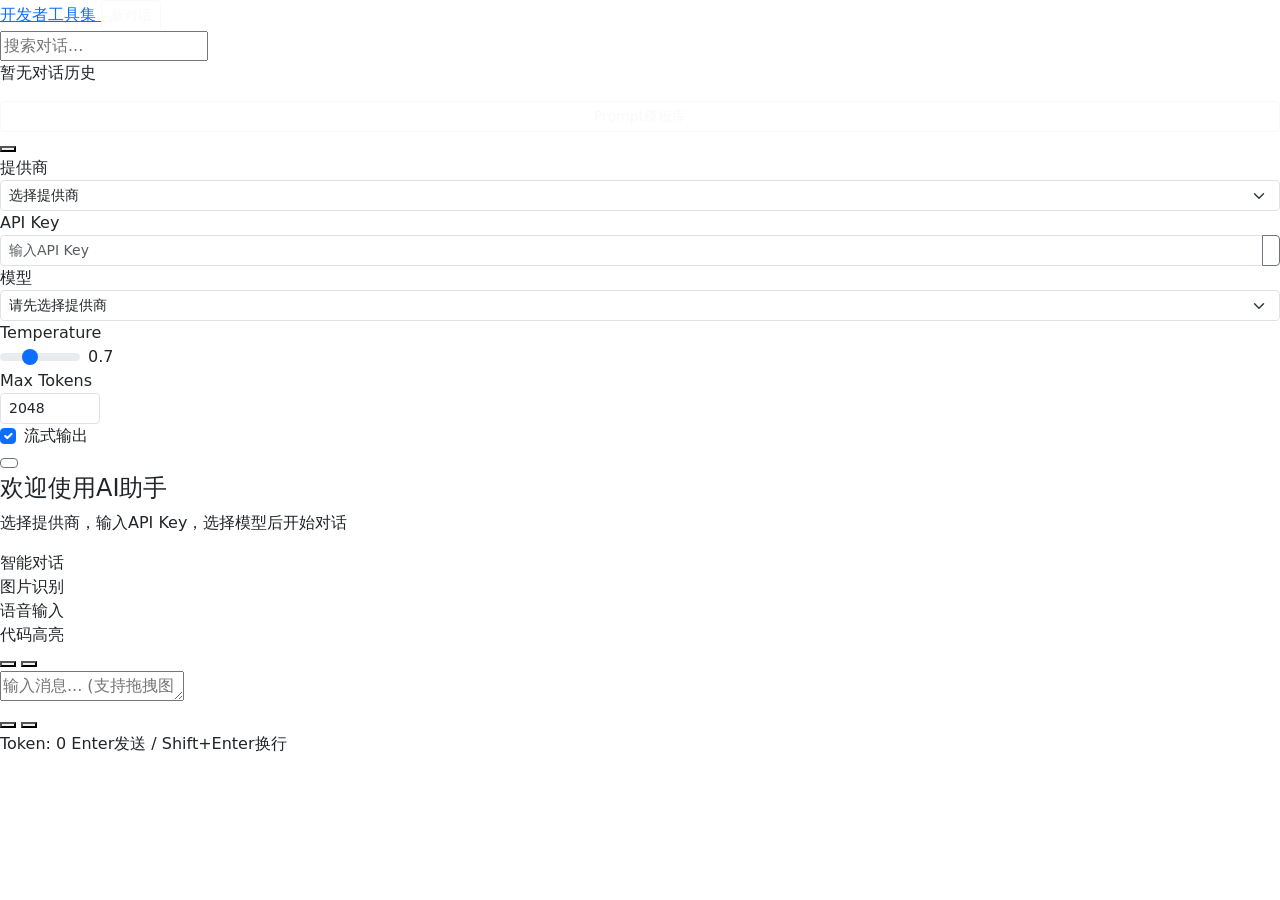
<file: src/main/resources/templates/ai-chat.html>
<!DOCTYPE html>
<html lang="zh-CN" xmlns:th="http://www.thymeleaf.org">
<head>
    <meta charset="UTF-8">
    <meta name="viewport" content="width=device-width, initial-scale=1.0">
    <title>AI对话 - 开发者工具集</title>
    <link rel="icon" type="image/svg+xml" th:href="@{/favicon.svg}">
    <link href="https://cdn.bootcdn.net/ajax/libs/bootstrap/5.3.0/css/bootstrap.min.css" rel="stylesheet">
    <link href="https://cdn.bootcdn.net/ajax/libs/bootstrap-icons/1.10.0/font/bootstrap-icons.css" rel="stylesheet">
    <link href="https://cdn.bootcdn.net/ajax/libs/highlight.js/11.9.0/styles/github-dark.min.css" rel="stylesheet">
    <link rel="stylesheet" th:href="@{/css/style.css(v=${#dates.createNow().time})}">
    <link rel="stylesheet" th:href="@{/css/ai-chat-page.css(v=${#dates.createNow().time})}">
</head>
<body>
    <div class="chat-app-container">
        <aside class="chat-sidebar" id="chat-sidebar">
            <div class="sidebar-header">
                <a th:href="@{/}" class="sidebar-logo" title="返回首页">
                    <i class="bi bi-house"></i>
                    <span>开发者工具集</span>
                </a>
                <button class="btn btn-sm btn-outline-light" onclick="createNewChat()">
                    <i class="bi bi-plus-lg"></i> 新对话
                </button>
            </div>
            
            <div class="sidebar-search">
                <i class="bi bi-search"></i>
                <input type="password" style="position:absolute;opacity:0;pointer-events:none;" aria-hidden="true">
                <input type="text" placeholder="搜索对话..." id="chat-search" oninput="searchChats(this.value)" autocomplete="off" autocorrect="off" autocapitalize="off" spellcheck="false">
            </div>
            
            <div class="chat-history-list" id="chat-history-list">
                <div class="empty-history">
                    <i class="bi bi-chat-square-text"></i>
                    <p>暂无对话历史</p>
                </div>
            </div>
            
            <div class="sidebar-footer">
                <a th:href="@{/prompt-template}" class="btn btn-outline-light btn-sm w-100">
                    <i class="bi bi-collection"></i> Prompt模板库
                </a>
            </div>
        </aside>
        
        <button class="sidebar-toggle" onclick="toggleSidebar()">
            <i class="bi bi-list"></i>
        </button>

        <main class="chat-main">
            <div class="chat-config-bar" id="config-bar">
                <div class="config-row">
                    <div class="config-item">
                        <label>提供商</label>
                        <select class="form-select form-select-sm" id="ai-provider" onchange="onProviderChange(this.value)">
                            <option value="">选择提供商</option>
                            <option value="openai">OpenAI</option>
                            <option value="qwen">通义千问</option>
                            <option value="moonshot">Moonshot (Kimi)</option>
                            <option value="doubao">豆包</option>
                        </select>
                    </div>
                    <div class="config-item">
                        <label>API Key</label>
                        <div class="input-group input-group-sm">
                            <input type="password" class="form-control" id="ai-apikey" placeholder="输入API Key" autocomplete="off" data-lpignore="true" data-form-type="other" readonly onfocus="this.removeAttribute('readonly');">
                            <button class="btn btn-outline-secondary" type="button" onclick="toggleApiKeyVisibility()" title="显示/隐藏">
                                <i class="bi bi-eye" id="apikey-toggle-icon"></i>
                            </button>
                        </div>
                    </div>
                    <div class="config-item">
                        <label>模型</label>
                        <select class="form-select form-select-sm" id="ai-model">
                            <option value="">请先选择提供商</option>
                        </select>
                    </div>
                    <div class="config-item" id="doubao-endpoint-group" style="display:none;">
                        <label>Endpoint ID</label>
                        <input type="text" class="form-control form-control-sm" id="ai-endpoint" placeholder="模型端点ID" autocomplete="off">
                    </div>
                    <div class="config-item">
                        <label>Temperature</label>
                        <div class="d-flex align-items-center gap-2">
                            <input type="range" class="form-range" id="ai-temperature" min="0" max="2" step="0.1" value="0.7" style="width: 80px;">
                            <span id="temp-value" style="min-width: 24px;">0.7</span>
                        </div>
                    </div>
                    <div class="config-item">
                        <label>Max Tokens</label>
                        <input type="number" class="form-control form-control-sm" id="ai-max-tokens" value="2048" style="width: 100px;">
                    </div>
                    <div class="config-item">
                        <div class="form-check">
                            <input class="form-check-input" type="checkbox" id="ai-stream" checked>
                            <label class="form-check-label" for="ai-stream">流式输出</label>
                        </div>
                    </div>
                    <div class="config-item">
                        <button class="btn btn-outline-secondary btn-sm" onclick="toggleConfigPanel()">
                            <i class="bi bi-gear"></i>
                        </button>
                    </div>
                </div>
            </div>
            
            <div class="chat-config-panel" id="config-panel" style="display:none;">
                <div class="panel-content">
                    <h6><i class="bi bi-sliders"></i> 高级设置</h6>
                    <div class="row">
                        <div class="col-md-4">
                            <div class="mb-3">
                                <label class="form-label">System Prompt</label>
                                <textarea class="form-control" id="system-prompt" rows="3" placeholder="设置系统提示词..."></textarea>
                            </div>
                        </div>
                        <div class="col-md-4">
                            <div class="mb-3">
                                <label class="form-label">Top P</label>
                                <input type="number" class="form-control" id="ai-top-p" value="1" min="0" max="1" step="0.1">
                            </div>
                        </div>
                        <div class="col-md-4">
                            <div class="mb-3">
                                <label class="form-label">Stop Sequences</label>
                                <input type="text" class="form-control" id="ai-stop" placeholder="逗号分隔">
                            </div>
                        </div>
                    </div>
                </div>
            </div>

            <div class="chat-messages-container">
                <div class="chat-messages" id="chat-messages">
                    <div class="welcome-message">
                        <div class="welcome-icon">
                            <i class="bi bi-robot"></i>
                        </div>
                        <h4>欢迎使用AI助手</h4>
                        <p>选择提供商，输入API Key，选择模型后开始对话</p>
                        <div class="welcome-features">
                            <div class="feature-item">
                                <i class="bi bi-chat-text"></i>
                                <span>智能对话</span>
                            </div>
                            <div class="feature-item">
                                <i class="bi bi-image"></i>
                                <span>图片识别</span>
                            </div>
                            <div class="feature-item">
                                <i class="bi bi-mic"></i>
                                <span>语音输入</span>
                            </div>
                            <div class="feature-item">
                                <i class="bi bi-code-slash"></i>
                                <span>代码高亮</span>
                            </div>
                        </div>
                    </div>
                </div>
            </div>

            <div class="chat-input-area">
                <div id="multimodal-preview" class="multimodal-preview" style="display:none;"></div>
                <div class="chat-input-wrapper" id="chat-input-wrapper">
                    <div class="input-actions-left">
                        <button class="chat-action-btn" type="button" onclick="toggleMultimodalMenu()" title="添加附件">
                            <i class="bi bi-paperclip"></i>
                        </button>
                        <button class="chat-action-btn" type="button" onclick="openPromptLibrary()" title="Prompt模板库">
                            <i class="bi bi-collection"></i>
                        </button>
                        <div class="multimodal-menu" id="multimodal-menu" style="display:none;">
                            <button type="button" class="btn btn-sm btn-outline-primary" onclick="selectImageFile()">
                                <i class="bi bi-image"></i> 图片
                            </button>
                            <button type="button" class="btn btn-sm btn-outline-primary" onclick="selectAudioFile()">
                                <i class="bi bi-mic"></i> 音频
                            </button>
                            <input type="file" id="multimodal-file-input" accept="image/*,audio/*" style="display:none;" onchange="handleMultimodalFile(this)">
                        </div>
                    </div>
                    <textarea id="chat-input" rows="1" placeholder="输入消息... (支持拖拽图片、音频文件，Shift+Enter换行)" autocomplete="off" spellcheck="false"></textarea>
                    <div class="input-actions-right">
                        <button class="chat-action-btn optimize-btn" type="button" onclick="optimizePrompt()" title="优化提示词">
                            <i class="bi bi-magic"></i>
                        </button>
                        <button class="chat-action-btn send-btn" id="send-btn" onclick="sendMessage()" title="发送消息">
                            <i class="bi bi-send-fill"></i>
                        </button>
                    </div>
                </div>
                <div class="input-footer">
                    <span class="token-count" id="token-count">Token: 0</span>
                    <span class="shortcut-hint">Enter发送 / Shift+Enter换行</span>
                </div>
            </div>
        </main>
    </div>

    <div class="toast-container position-fixed bottom-0 end-0 p-3">
        <div id="toast" class="toast" role="alert">
            <div class="toast-header">
                <i class="bi bi-info-circle me-2" id="toast-icon"></i>
                <strong class="me-auto" id="toast-title">提示</strong>
                <button type="button" class="btn-close" data-bs-dismiss="toast"></button>
            </div>
            <div class="toast-body" id="toast-message"></div>
        </div>
    </div>

    <script src="https://cdn.bootcdn.net/ajax/libs/bootstrap/5.3.0/js/bootstrap.bundle.min.js"></script>
    <script src="https://cdn.bootcdn.net/ajax/libs/marked/9.1.6/marked.min.js"></script>
    <script src="https://cdn.bootcdn.net/ajax/libs/highlight.js/11.9.0/highlight.min.js"></script>
    <script th:inline="javascript">const API_BASE = /*[[${#httpServletRequest.contextPath}]]*/ '';</script>
    <script th:src="@{/js/ai-chat-page.js(v=${#dates.createNow().time})}"></script>
</body>
</html>
</file>
